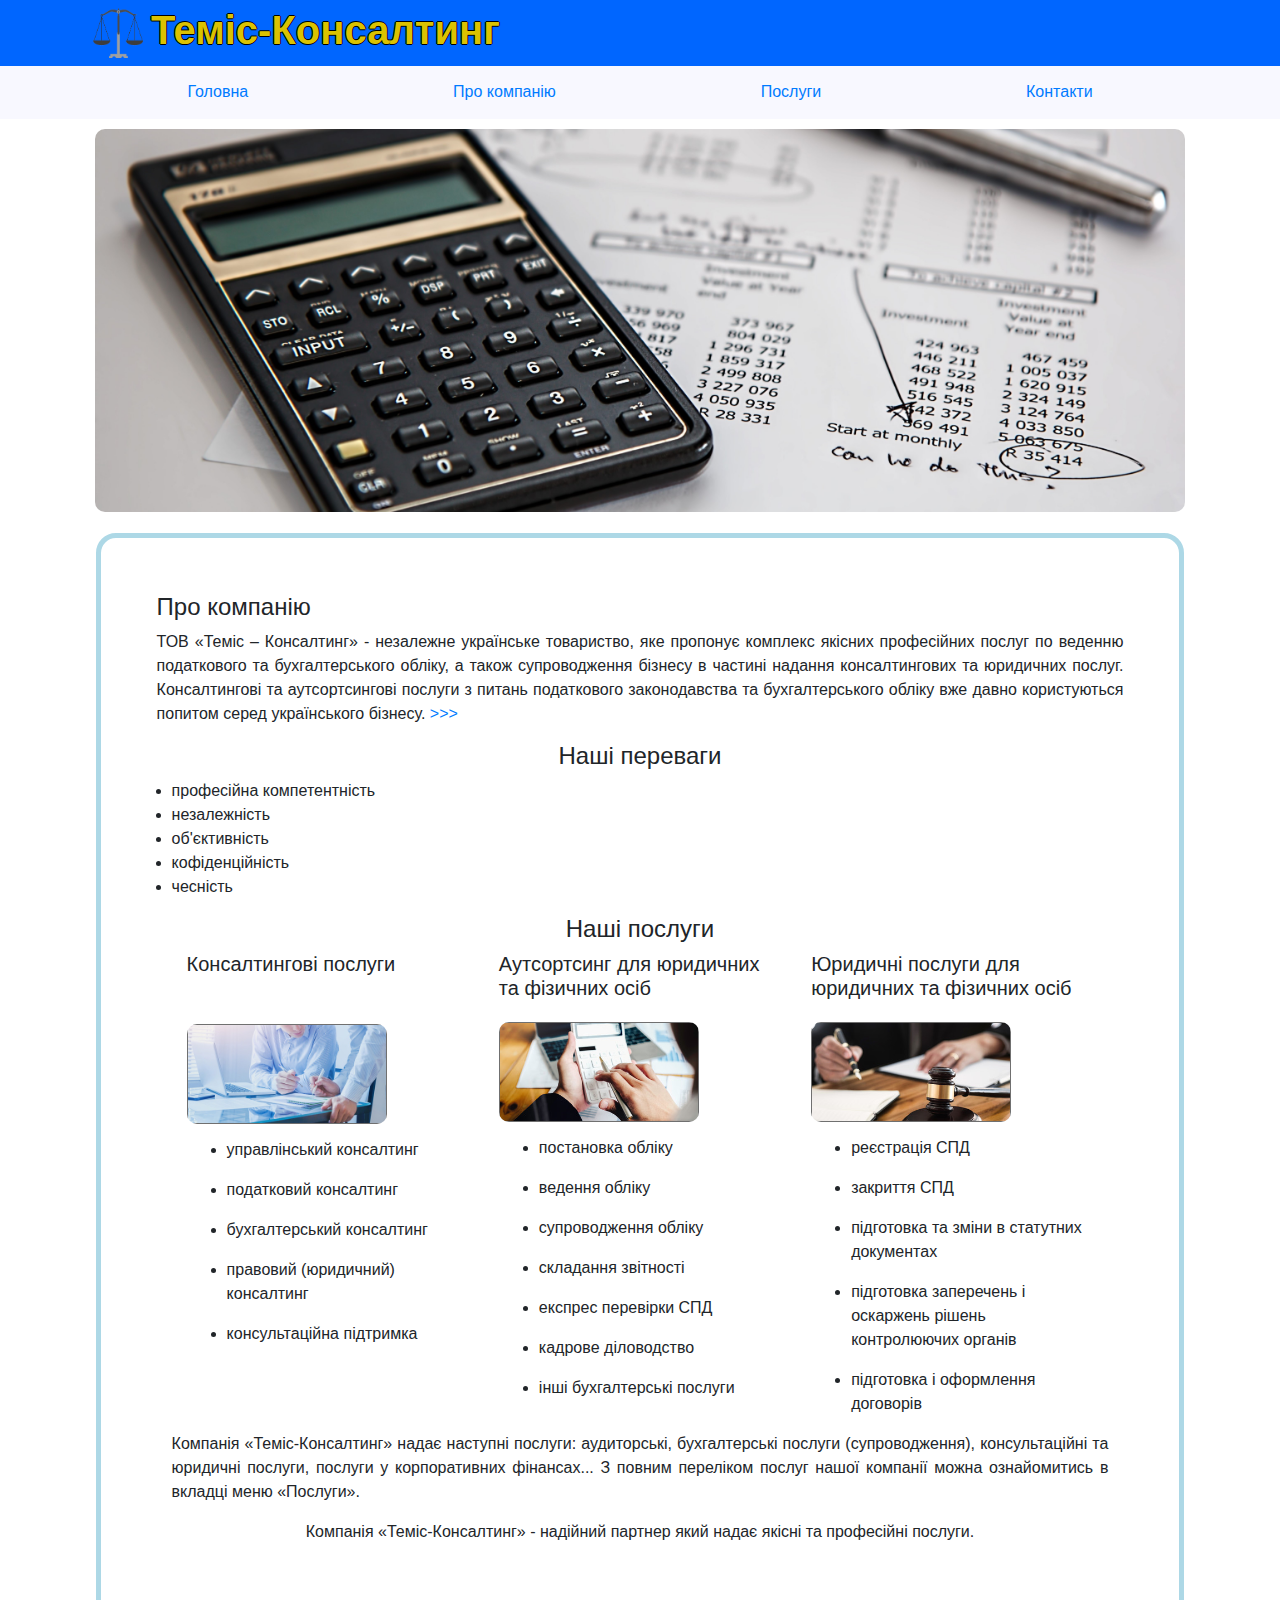
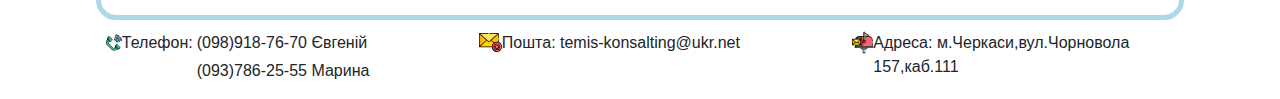
<file: index.html>
﻿<!DOCTYPE html>
<html lang="en">

<head>

    <meta charset="UTF-8">
    <meta name="viewport" content="width=device-width, initial-scale=1.0">
    <meta http-equiv="X-UA-Compatible" content="ie=edge">
    <link rel="stylesheet" href="https://stackpath.bootstrapcdn.com/bootstrap/4.3.1/css/bootstrap.min.css"
          integrity="sha384-ggOyR0iXCbMQv3Xipma34MD+dH/1fQ784/j6cY/iJTQUOhcWr7x9JvoRxT2MZw1T" crossorigin="anonymous">
    <link rel="stylesheet" href="temis.css">
    <title>Консалтингові,бухгалтерські,юридичні,податкові послуги в Черкасах</title>

</head>

<body>


    <header>

        <div class="container-fluid name-of-site">

            <div class="container">

                <h1 class="name-of-site"><img class="logo-image m-2" src="images/logo.png" alt="Лого компанії" />Теміс-Консалтинг</h1>

            </div>

        </div>

        <div class="container-fluid navigation-of-site">

            <div class="container">

                <ul class="nav nav-pills nav-fill">

                    <li class="nav-item"><a class="nav-link" href="index.html">Головна</a></li>
                    <li class="nav-item"><a class="nav-link" href="temis-about.html">Про компанію</a></li>
                    <li class="nav-item"><a class="nav-link" href="temis-service.html">Послуги</a></li>
                    <li class="nav-item"><a class="nav-link" href="temis-contact.html">Контакти</a></li>

                </ul>

            </div>

        </div>

    </header>


    <main class="container">

        <img class="img-fluid main-image" src="images/main-img.jpg" alt="Робота над завданням">

        <div class="main-information row d-flex justify-content-around">

            <div class="row about-company">

                <div class="col-lg-12 ">

                    <h4>Про компанію</h4>

                    <p>
                        ТОВ «Теміс – Консалтинг» - незалежне українське товариство, яке пропонує комплекс якісних
                        професійних послуг по веденню
                        податкового та бухгалтерського обліку, а також супроводження бізнесу в частині надання
                        консалтингових та юридичних
                        послуг.
                        Консалтингові та аутсортсингові послуги з питань податкового законодавства та бухгалтерського
                        обліку вже давно
                        користуються попитом серед українського бізнесу.
                        <a class="more-information" href="temis-about.html">>>></a>

                    </p>

                </div>

            </div>

            <h4>Наші переваги</h4>
            
            <div class="service col-lg-12 row d-flex justify-content-start">
            
                <div id="col-lg-12">
            
                    <ul class="list-of-advantage">
            
                        <li>професійна компетентність</li>
                        <li>незалежність</li>
                        <li>об'єктивність</li>
                        <li>кофіденційність</li>
                        <li>чесність</li>
            
                    </ul>
            
                </div>
            
            </div>

            <h4>Наші послуги</h4>

            <div class="service col-lg-12 row d-flex justify-content-around">

                <div class="col-lg-4">

                    <h5 class="text">Консалтингові послуги</h5>

                    <img class="img-for-service" src="images/service-2.png" alt="Консалтигові послуги">

                    <ul>

                        <li><p>управлінський консалтинг</p></li>
                        <li><p>податковий консалтинг</p></li>
                        <li><p>бухгалтерський консалтинг</p></li>
                        <li><p>правовий (юридичний) консалтинг</p></li>
                        <li><p>консультаційна підтримка</p></li>

                    </ul>

                </div>

                <div class="col-lg-4">

                    <h5>Аутсортсинг для юридичних та фізичних осіб</h5>

                    <img class="img-for-service" src="images/service-3.png" alt="Аутсорсингові послуги">

                    <ul>

                        <li><p>постановка обліку</p></li>
                        <li><p>ведення обліку</p></li>
                        <li><p>супроводження обліку</p></li>
                        <li><p>складання звітності</p></li>
                        <li><p>експрес перевірки СПД</p></li>
                        <li><p>кадровe діловодство</p></li>
                        <li><p>інші бухгалтерські послуги</p></li>

                    </ul>

                </div>

                <div class="col-lg-4">

                    <h5>Юридичні послуги для юридичних та фізичних осіб</h5>

                    <img class="img-for-service" src="images/service-1.png" alt="Юридичні послуги">

                    <ul>

                        <li><p>реєстрація СПД</p></li>
                        <li><p>закриття СПД</p></li>
                        <li><p>підготовка та зміни в статутних документах</p></li>
                        <li><p>підготовка заперечень і оскаржень рішень контролюючих органів</p></li>
                        <li><p>підготовка і оформлення договорів</p></li>

                    </ul>

                </div>

                <div class="information-about-company">

                    <p>
                        Компанія «Теміс-Консалтинг» надає наступні послуги: аудиторські, бухгалтерські послуги
                        (супроводження),
                        консультаційні
                        та юридичні послуги, послуги у корпоративних фінансах... З повним переліком послуг нашої
                        компанії
                        можна
                        ознайомитись
                        в вкладці меню «Послуги».
                    </p>

                </div>

                <p>
                    Компанія «Теміс-Консалтинг» - надійний партнер який надає якісні та професійні послуги.
                </p>

            </div>

        </div>

    </main>

    <footer class="container footer-inf">

        <div class="footer-inf row d-flex justify-content-around">

            <div class="col-lg-4 d-flex justify-content-start">

                <svg enable-background="new 0 0 512 512" height="23" viewBox="0 0 512 512" width="23"
                    xmlns="http://www.w3.org/2000/svg">
                    <g>
                        <g>
                            <path
                                d="m302.673 399.492c-.155-.155-.3-.316-.45-.474l-26.056 26.056c-16.959 16.959-44.553 16.959-61.513 0l-126.19-126.19c-16.959-16.959-16.959-44.553 0-61.513l26.046-26.046c-.035-.035-.072-.067-.107-.101l-61.287-61.287c-.67-.67-1.291-1.371-1.871-2.094l-.035.035c-51.902 51.903-56.255 140.708-4.351 192.612l126.19 126.19c51.904 51.904 140.709 47.551 192.613-4.353-.584-.487-1.154-1-1.702-1.548z"
                                fill="#43cb8e" />
                            <g fill="#00ba66">
                                <path
                                    d="m296.71 445.617 26.044-26.044-20.081-20.081c-.155-.155-.3-.316-.45-.474l-26.056 26.056c-16.96 16.96-44.553 16.96-61.513 0l21.262 21.262c16.563 16.563 43.834 16.24 60.794-.719z" />
                                <path
                                    d="m77.548 174.368-24.431-24.431c-.67-.67-1.291-1.371-1.871-2.094l-.035.035c-51.903 51.903-56.256 140.708-4.352 192.612l24.212 24.212c-50.665-50.665-45.354-138.421 6.477-190.334z" />
                                <path
                                    d="m55.066 117.05c-.9-.9-1.638-1.902-2.244-2.961l-1.45 1.45c-10.072 10.072-10.181 26.445-.242 36.385l61.287 61.287c9.939 9.939 26.312 9.831 36.385-.242l1.45-1.45c-1.059-.606-2.06-1.344-2.961-2.244z" />
                            </g>
                            <g>
                                <path
                                    d="m78.161 142.327 1.091-1.091-24.186-24.186c-.9-.9-1.638-1.902-2.244-2.961l-1.45 1.45c-10.072 10.072-10.181 26.445-.242 36.385l26.366 26.366c-9.706-9.708-9.407-25.891.665-35.963z"
                                    fill="#00a855" />
                            </g>
                            <path
                                d="m370.536 230.261c-8.687-45.981-44.708-82.018-90.709-90.709-9.454-1.784-18.563 4.431-20.351 13.885-1.785 9.455 4.431 18.566 13.885 20.352 31.953 6.034 56.927 31.101 62.939 62.939 1.786 9.454 10.897 15.67 20.352 13.885 9.455-1.789 15.668-10.899 13.884-20.352z"
                                fill="#60b8fe" />
                            <g>
                                <path
                                    d="m422.65 227.422c-9.45 1.803-18.572-4.397-20.375-13.848-10.208-53.521-52.25-95.555-105.762-105.76-9.45-1.803-15.649-10.926-13.848-20.376 1.803-9.452 10.926-15.649 20.376-13.848 67.442 12.866 120.546 65.764 133.456 133.458 1.804 9.451-4.399 18.575-13.847 20.374z"
                                    fill="#60b8fe" />
                            </g>
                            <g>
                                <path
                                    d="m488.599 204.244c-9.449 1.812-18.577-4.381-20.388-13.829-14.378-75.003-73.259-134.107-148.537-148.537-9.448-1.811-15.641-10.939-13.829-20.388 1.808-9.451 10.939-15.639 20.388-13.829 88.992 17.056 159.075 86.87 176.195 176.195 1.812 9.446-4.38 18.577-13.829 20.388z"
                                    fill="#60b8fe" />
                            </g>
                            <path
                                d="m268.523 153.789c-3.199-.604-6.351-.273-9.201.77-1.111 9.043 4.96 17.514 14.038 19.229 31.954 6.034 56.927 31.101 62.94 62.939 1.786 9.454 10.896 15.67 20.352 13.884.956-.181 1.869-.455 2.754-.778.211-1.734.167-3.528-.174-5.336-8.687-45.98-44.709-82.017-90.709-90.708z"
                                fill="#23a8fe" />
                            <path
                                d="m291.737 87.826c-3.209-.612-6.372-.283-9.232.764-1.109 9.028 4.943 17.494 14.008 19.224 53.512 10.205 95.554 52.239 105.762 105.76 1.802 9.451 10.924 15.651 20.375 13.848.945-.18 1.848-.452 2.723-.772.212-1.744.167-3.548-.179-5.366-12.911-67.694-66.015-120.592-133.457-133.458z"
                                fill="#23a8fe" />
                            <path
                                d="m314.928 21.898c-3.214-.616-6.382-.288-9.247.76-1.11 9.021 4.934 17.483 13.992 19.22 75.278 14.43 134.16 73.534 148.537 148.537 1.811 9.448 10.939 15.641 20.388 13.829.939-.18 1.836-.451 2.706-.769.212-1.749.167-3.559-.182-5.382-17.119-89.326-87.201-159.139-176.194-176.195z"
                                fill="#23a8fe" />
                            <path
                                d="m83.471 68.381-28.661 28.661c-5.573 5.573-5.573 14.691 0 20.264l92.225 92.225c5.573 5.573 14.691 5.573 20.264 0l28.661-28.661c5.573-5.573 5.572-14.691 0-20.264l-92.225-92.225c-5.572-5.573-14.691-5.573-20.264 0z"
                                fill="#43cb8e" />
                            <path
                                d="m81.619 124.162 28.973-28.973c4.85-4.85 12.273-5.593 17.755-2.197l-24.612-24.612c-5.573-5.572-14.691-5.572-20.264 0l-28.661 28.662c-5.572 5.573-5.572 14.691 0 20.264l24.612 24.612c-3.396-5.483-2.653-12.906 2.197-17.756z"
                                fill="#00ba66" />
                            <path
                                d="m304.622 366.605c-.9-.9-1.638-1.902-2.244-2.961l-1.45 1.45c-10.072 10.072-10.181 26.445-.242 36.385l61.287 61.287c9.939 9.939 26.312 9.831 36.385-.242l1.45-1.45c-1.059-.606-2.06-1.344-2.961-2.244z"
                                fill="#00ba66" />
                            <g>
                                <path
                                    d="m327.717 391.883 1.091-1.091-24.186-24.186c-.9-.9-1.638-1.902-2.244-2.961l-1.45 1.45c-10.072 10.072-10.181 26.445-.242 36.385l26.366 26.366c-9.707-9.708-9.408-25.891.665-35.963z"
                                    fill="#00a855" />
                            </g>
                            <path
                                d="m333.027 317.936-28.661 28.661c-5.573 5.573-5.573 14.691 0 20.264l92.225 92.225c5.573 5.573 14.691 5.573 20.264 0l28.661-28.661c5.573-5.573 5.572-14.691 0-20.264l-92.225-92.225c-5.573-5.572-14.692-5.572-20.264 0z"
                                fill="#43cb8e" />
                            <path
                                d="m331.175 373.718 28.973-28.973c4.85-4.85 12.273-5.593 17.755-2.197l-24.612-24.612c-5.572-5.572-14.691-5.572-20.264 0l-28.661 28.661c-5.573 5.573-5.573 14.691 0 20.264l24.612 24.612c-3.396-5.482-2.653-12.905 2.197-17.755z"
                                fill="#00ba66" />
                        </g>
                        <g>
                            <path
                                d="m167.862 472.053c25.82 25.819 60.585 39.948 98.146 39.947.851 0 1.709-.008 2.563-.022 36.08-.615 69.937-14.085 96.023-38.055 4.837 2.577 10.184 3.869 15.532 3.869 7.54 0 15.075-2.568 21.183-7.688 7.654 1.975 15.479-.23 20.894-5.644l28.662-28.661c8.489-8.489 8.489-22.31 0-30.799l-92.226-92.225c-8.482-8.48-22.31-8.49-30.8 0l-28.661 28.661c-5.654 5.654-7.52 13.665-5.645 20.897-9.095 10.851-10.115 26.217-3.05 38.077l-19.505 19.503c-6.795 6.795-15.846 10.538-25.488 10.538s-18.693-3.743-25.488-10.538l-126.189-126.191c-14.055-14.054-14.055-36.923 0-50.978l19.421-19.42c12.016 7.418 27.591 6.385 38.52-2.777 7.654 1.975 15.479-.23 20.894-5.644l2.04-2.04c2.909-2.909 2.909-7.626 0-10.535-2.91-2.909-7.626-2.909-10.536 0l-2.04 2.04c-2.718 2.72-7.089 2.639-9.728 0l-92.225-92.225c-2.647-2.647-2.715-7.014 0-9.729l28.661-28.661c2.681-2.681 7.047-2.683 9.728 0l92.225 92.226c2.683 2.682 2.682 7.046.001 9.728l-2.04 2.039c-2.91 2.908-2.91 7.625-.001 10.535 2.909 2.909 7.626 2.911 10.535.001l2.041-2.04c8.49-8.492 8.49-22.308 0-30.799l-92.225-92.226c-8.491-8.491-22.306-8.493-30.8 0l-28.661 28.663c-5.406 5.406-7.621 13.228-5.643 20.895-8.633 10.298-9.989 24.661-4.066 36.237-24.04 26.102-37.55 60.007-38.167 96.143-.658 38.539 13.521 74.304 39.925 100.708zm141.852-120.083 28.661-28.661c2.662-2.662 7.057-2.671 9.728 0l92.226 92.225c2.683 2.682 2.683 7.046 0 9.729l-28.662 28.661c-2.71 2.71-7.081 2.649-9.728 0l-92.225-92.225c-2.66-2.66-2.701-7.028 0-9.729zm-7.151 23.648 85.458 85.458c-6.746 3.264-15.108 2.119-20.698-3.472l-61.287-61.287c-5.592-5.591-6.737-13.952-3.473-20.699zm-249.556-249.555 85.458 85.458c-6.738 3.26-15.085 2.121-20.676-3.451-.019-.019-.039-.038-.059-.057l-61.25-61.252c-5.592-5.591-6.737-13.952-3.473-20.698zm-3.616 34.681 52.676 52.676-18.79 18.79c-19.863 19.864-19.863 52.184 0 72.048l126.191 126.19c9.61 9.61 22.402 14.902 36.024 14.902s26.414-5.292 36.023-14.902l18.791-18.79 52.673 52.674c-49.881 44.277-128.159 43.609-174.581-2.813l-126.19-126.19c-46.434-46.434-47.092-124.739-2.817-174.585z" />
                            <path
                                d="m272.059 181.214c28.678 5.416 51.586 28.323 57.001 57.002 2.546 13.476 15.578 22.366 29.056 19.822 13.47-2.548 22.362-15.58 19.821-29.052 0 0 0-.001-.001-.002-9.262-49.031-47.613-87.382-96.647-96.646-13.483-2.541-26.505 6.35-29.053 19.822-2.544 13.475 6.348 26.508 19.823 29.054zm-5.182-26.287c1.023-5.408 6.257-8.968 11.648-7.949 42.648 8.058 76.715 42.124 84.772 84.769 1.019 5.403-2.547 10.629-7.947 11.651-5.398 1.018-10.629-2.545-11.648-7.947-6.592-34.901-33.921-62.276-68.877-68.877-5.403-1.021-8.968-6.247-7.948-11.647z" />
                            <path
                                d="m295.199 115.237c50.152 9.565 90.275 49.687 99.84 99.838 1.244 6.525 4.956 12.176 10.449 15.91 18.185 12.362 42.569-3.409 38.408-25.228-13.459-70.565-68.712-125.899-139.379-139.38-13.464-2.568-26.519 6.3-29.089 19.77-2.567 13.47 6.302 26.519 19.771 29.09zm-5.135-26.299c1.031-5.4 6.262-8.955 11.663-7.926 65.066 12.413 115.127 62.474 127.535 127.536 1.031 5.41-2.51 10.63-7.925 11.661-2.043 1.021-10.233-.421-11.663-7.926-10.786-56.554-55.136-100.898-111.683-111.682-5.4-1.03-8.956-6.262-7.927-11.663z" />
                            <path
                                d="m462.188 80.7c-2.603-3.184-7.295-3.658-10.483-1.054-3.185 2.603-3.658 7.297-1.054 10.483 22.467 27.492 37.869 60.424 44.541 95.236 1.035 5.397-2.491 10.628-7.916 11.668-5.42 1.038-10.632-2.509-11.669-7.915-14.944-77.963-76.045-139.42-154.451-154.45-5.412-1.037-8.953-6.254-7.915-11.672 1.038-5.423 6.27-8.949 11.669-7.913 38.087 7.3 73.536 24.85 102.513 50.754 3.066 2.743 7.776 2.478 10.518-.589s2.478-7.777-.59-10.518c-30.987-27.703-68.898-46.473-109.636-54.28-13.495-2.585-26.521 6.233-29.106 19.742-2.587 13.5 6.241 26.519 19.743 29.107 71.586 13.723 128.902 71.038 142.623 142.624 2.59 13.505 15.615 22.329 29.107 19.742 13.499-2.587 22.331-15.606 19.743-29.106-7.136-37.234-23.608-72.456-47.637-101.859z" />
                        </g>
                    </g>
                </svg>

                <p class="mr-1">Телефон: </p>

                <div class="row">
                    <p class="col-lg-12 mb-1"> (098)918-76-70 Євгеній</p>
                    <p class="col-lg-12"> (093)786-25-55 Марина</p>
                </div>

            </div>

            <div class="col-lg-4 d-flex justify-content-start">

                <svg enable-background="new 0 0 512.003 512.003" height="23" viewBox="0 0 512.003 512.003" width="23"
                    xmlns="http://www.w3.org/2000/svg">
                    <g>
                        <g>
                            <path
                                d="m402.34 254.252c10.587 0 20.796 1.615 30.397 4.609v-190.282c0-8.219-6.724-14.943-14.943-14.943h-395.561c-8.219 0-14.943 6.724-14.943 14.943v268.962c0 8.219 6.724 14.943 14.943 14.943h278.23c1.958-54.582 46.816-98.232 101.877-98.232z"
                                fill="#ffc20c" />
                            <path
                                d="m68.673 337.541v-268.962c0-8.219 6.724-14.943 14.943-14.943h-61.383c-8.219 0-14.943 6.724-14.943 14.943v268.962c0 8.219 6.724 14.943 14.943 14.943h61.383c-8.219 0-14.943-6.724-14.943-14.943z"
                                fill="#ffa90f" />
                            <path
                                d="m345.055 271.86-78.466-71.368-21.361 19.09c-14.36 12.833-36.07 12.833-50.43 0l-21.361-19.09-161.995 147.341c2.726 2.856 6.555 4.651 10.791 4.651h278.23c1.203-33.528 18.59-62.93 44.592-80.624z"
                                fill="#ffd301" />
                            <path
                                d="m83.616 352.484c-8.219 0-14.943-6.724-14.943-14.943v-41.762l-57.231 52.054c2.719 2.849 6.522 4.624 10.715 4.647.026 0 .05.004.076.004z"
                                fill="#ffc20c" />
                            <path
                                d="m417.793 53.635h-395.561c-4.236 0-8.065 1.795-10.791 4.651l183.357 163.864c14.36 12.833 36.07 12.833 50.43 0l183.356-163.864c-2.726-2.856-6.555-4.651-10.791-4.651z"
                                fill="#fee55a" />
                            <path
                                d="m68.673 68.579c0-8.219 6.724-14.943 14.943-14.943h-61.384c-4.236 0-8.065 1.795-10.791 4.651l57.231 51.147v-40.855z"
                                fill="#ffd301" />
                            <circle cx="398.619" cy="352.484" fill="#ff656f" r="105.672" />
                            <path
                                d="m336.281 352.484c0-50.935 36.038-93.448 84.005-103.445-6.994-1.458-14.24-2.227-21.667-2.227-58.361 0-105.672 47.311-105.672 105.672s47.311 105.672 105.672 105.672c7.427 0 14.673-.77 21.667-2.227-47.967-9.997-84.005-52.511-84.005-103.445z"
                                fill="#ff4756" />
                        </g>
                        <g>
                            <path
                                d="m440.447 247.346v-58.496c0-4.142-3.357-7.5-7.5-7.5s-7.5 3.358-7.5 7.5v53.737c-8.54-2.067-17.451-3.17-26.617-3.17-22.247 0-43.013 6.457-60.529 17.588l-60.245-53.841 147.391-131.72v82.407c0 4.142 3.357 7.5 7.5 7.5s7.5-3.358 7.5-7.5v-85.166c0-12.375-10.068-22.443-22.443-22.443h-180.28c-4.143 0-7.5 3.358-7.5 7.5s3.357 7.5 7.5 7.5h176.629l-173.913 155.422c-11.524 10.301-28.909 10.3-40.434 0l-173.91-155.423h176.628c4.143 0 7.5-3.358 7.5-7.5s-3.357-7.5-7.5-7.5h-180.281c-12.375 0-22.443 10.068-22.443 22.444v268.962c0 12.375 10.068 22.443 22.443 22.443h263.469c3.874 58.919 53.034 105.672 112.917 105.672 62.403 0 113.173-50.769 113.173-113.172.001-47.716-29.684-88.628-71.555-105.244zm-425.447 87.542v-263.445l147.392 131.723zm11.096 10.202 147.552-131.865 16.363 14.624c17.224 15.392 43.201 15.393 60.426 0l16.363-14.624 59.148 52.86c-22.83 19.265-37.956 47.381-40.035 79.005zm372.734 105.672c-54.132 0-98.172-44.04-98.172-98.172s44.04-98.172 98.172-98.172c54.133 0 98.173 44.04 98.173 98.172s-44.04 98.172-98.173 98.172z" />
                            <path
                                d="m398.83 281.408c-39.25 0-71.182 31.932-71.182 71.182s31.932 71.182 71.182 71.182c23.617 0 45.647-11.679 58.929-31.242 2.326-3.427 1.435-8.091-1.992-10.418-3.427-2.326-8.092-1.434-10.418 1.992-10.486 15.446-27.877 24.668-46.519 24.668-30.979 0-56.182-25.203-56.182-56.182s25.203-56.182 56.182-56.182 56.182 25.203 56.182 56.182c0 3.573-2.906 6.479-6.479 6.479s-6.479-2.906-6.479-6.479c0-23.833-19.391-43.224-43.225-43.224s-43.224 19.39-43.224 43.224 19.39 43.224 43.224 43.224c17.178 0 32.045-10.074 39.01-24.622 14.399 8.31 32.171-2.287 32.171-18.601.002-39.251-31.93-71.183-71.18-71.183zm0 99.405c-15.563 0-28.224-12.661-28.224-28.224s12.661-28.224 28.224-28.224 28.225 12.661 28.225 28.224-12.661 28.224-28.225 28.224z" />
                        </g>
                    </g>
                </svg>
                <p>Пошта: temis-konsalting@ukr.net</p>

            </div>

            <div class="col-lg-4  d-flex justify-content-start">

                <svg enable-background="new 0 0 512.002 512.002" height="23" viewBox="0 0 512.002 512.002" width="23"
                    xmlns="http://www.w3.org/2000/svg">
                    <g>
                        <g>
                            <path
                                d="m161.729 115.207c-37.01 0-67.922 26.042-75.452 60.798l-1.768 142.347v28.826h156.44v-154.75c0-42.649-36.573-77.221-79.22-77.221z"
                                fill="#695d67" />
                            <path
                                d="m130.767 176.004c5.962-27.521 26.592-49.563 53.295-57.554-7.128-2.101-14.629-3.244-22.333-3.244-37.01 0-67.922 26.042-75.452 60.798l-1.768 142.347v28.826h44.491v-28.826z"
                                fill="#544e55" />
                            <path
                                d="m407.971 115.207h-246.242c42.647 0 77.22 34.572 77.22 77.219v154.75h246.242v-154.75c0-42.647-34.573-77.219-77.22-77.219z"
                                fill="#ff656f" />
                            <path
                                d="m203.51 115.207h-41.781c42.647 0 77.22 34.572 77.22 77.219v154.75h41.781v-154.75c0-42.647-34.573-77.219-77.22-77.219z"
                                fill="#ff4756" />
                            <path
                                d="m263.86 405.262v91.774c0 4.065 3.295 7.36 7.36 7.36h32.12c4.065 0 7.36-3.295 7.36-7.36v-91.774z"
                                fill="#dfebfa" />
                            <path
                                d="m290.693 497.036v-91.774h-26.833v91.774c0 4.065 3.295 7.36 7.36 7.36h26.833c-4.065 0-7.36-3.295-7.36-7.36z"
                                fill="#b1dbfc" />
                            <g>
                                <path
                                    d="m200.202 176.005h-185.766c-3.86 0-7.018 3.158-7.018 7.018v126.312c0 3.86 3.158 7.018 7.018 7.018h185.766c3.86 0 7.018-3.158 7.018-7.018v-126.313c0-3.86-3.158-7.017-7.018-7.017z"
                                    fill="#ffc20c" />
                                <path
                                    d="m41.277 309.334v-126.312c0-3.86 3.158-7.018 7.017-7.018h-33.858c-3.86 0-7.017 3.158-7.017 7.018v126.312c0 3.86 3.158 7.018 7.017 7.018h33.858c-3.859 0-7.017-3.158-7.017-7.018z"
                                    fill="#ffa90f" />
                                <path
                                    d="m119.161 253.937c-6.744 6.027-16.939 6.027-23.683 0l-10.032-8.965-76.077 69.195c1.28 1.341 3.079 2.184 5.068 2.184h185.766c1.989 0 3.788-.843 5.068-2.184l-76.077-69.195z"
                                    fill="#ffd301" />
                                <path
                                    d="m41.277 309.334v-24.189l-31.908 29.022c1.28 1.341 3.078 2.184 5.068 2.184h33.858c-3.86.001-7.018-3.157-7.018-7.017z"
                                    fill="#ffc20c" />
                                <path
                                    d="m200.202 176.005h-185.766c-1.989 0-3.788.843-5.068 2.184l86.109 76.955c6.744 6.027 16.939 6.027 23.683 0l86.109-76.955c-1.279-1.342-3.078-2.184-5.067-2.184z"
                                    fill="#fee55a" />
                                <path
                                    d="m41.277 183.022c0-3.86 3.158-7.018 7.017-7.018h-33.858c-1.989 0-3.788.843-5.068 2.184l31.909 28.516z"
                                    fill="#ffd301" />
                            </g>
                            <path
                                d="m395.386 74.648-89.09-41.494v95.733l89.09-41.494c5.416-2.523 5.416-10.223 0-12.745z"
                                fill="#ffd301" />
                            <path d="m335.964 46.971-29.667-13.817v95.733l29.667-13.818z" fill="#ffc20c" />
                            <g>
                                <path
                                    d="m293.585 210.897c4.905 0 9.54 1.148 13.659 3.182v-200.413c0-3.464-2.808-6.272-6.272-6.272h-14.774c-3.464 0-6.272 2.808-6.272 6.272v200.414c4.119-2.035 8.754-3.183 13.659-3.183z"
                                    fill="#dfebfa" />
                            </g>
                            <g>
                                <g>
                                    <path
                                        d="m295.092 13.666c0-3.398 2.703-6.157 6.076-6.262-.066-.002-.13-.01-.196-.01h-14.774c-3.464 0-6.272 2.808-6.272 6.272v200.414c4.119-2.034 8.754-3.182 13.659-3.182.506 0 1.008.02 1.508.044v-197.276z"
                                        fill="#b1dbfc" />
                                </g>
                            </g>
                            <path
                                d="m215.556 374.219v24.298c0 4.83 3.915 8.745 8.745 8.745h125.957c4.829 0 8.745-3.915 8.745-8.745v-24.298z"
                                fill="#b1dbfc" />
                            <path
                                d="m250.056 398.517v-24.298h-34.5v24.298c0 4.83 3.915 8.745 8.745 8.745h34.5c-4.83 0-8.745-3.915-8.745-8.745z"
                                fill="#8bcaff" />
                            <path
                                d="m497.293 345.177h-420.028c-3.936 0-7.127 3.191-7.127 7.127v16.788c0 3.936 3.191 7.127 7.127 7.127h420.028c3.936 0 7.127-3.191 7.127-7.127v-16.788c.001-3.936-3.19-7.127-7.127-7.127z"
                                fill="#7b6c79" />
                            <path
                                d="m117.805 369.092v-16.788c0-3.936 3.191-7.127 7.127-7.127h-47.667c-3.936 0-7.127 3.191-7.127 7.127v16.788c0 3.936 3.191 7.127 7.127 7.127h47.667c-3.937.001-7.127-3.19-7.127-7.127z"
                                fill="#695d67" />
                            <circle cx="293.585" cy="236.789" fill="#ff4756" r="30.892" />
                            <circle cx="293.585" cy="236.789" fill="#ff4756" r="30.892" />
                            <path
                                d="m290.239 236.788c0-12.11 6.973-22.587 17.119-27.651-4.147-2.07-8.822-3.241-13.773-3.241-17.061 0-30.892 13.831-30.892 30.891 0 17.061 13.831 30.892 30.892 30.892 4.95 0 9.625-1.171 13.773-3.241-10.147-5.063-17.119-15.539-17.119-27.65z"
                                fill="#fc2d39" />
                        </g>
                        <g>
                            <path
                                d="m497.375 337.783h-4.604v-73.366c0-4.142-3.357-7.5-7.5-7.5s-7.5 3.358-7.5 7.5v73.366h-231.241v-145.25c0-28.881-14.536-54.419-36.666-69.72h62.643v82.069c-10.375 6.88-17.232 18.658-17.232 32.013 0 21.169 17.223 38.392 38.392 38.392s38.392-17.222 38.392-38.392c0-13.354-6.858-25.133-17.232-32.013v-71.595l22.488-10.474h70.739c38.443 0 69.719 31.276 69.719 69.719v36.885c0 4.142 3.357 7.5 7.5 7.5s7.5-3.358 7.5-7.5v-36.885c0-46.714-38.005-84.719-84.72-84.719h-38.533l29.157-13.58c11.144-5.191 11.132-21.029 0-26.213l-83.851-39.054v-15.194c-.001-7.594-6.18-13.772-13.773-13.772h-14.773c-7.594 0-13.772 6.178-13.772 13.772v94.041h-110.697c-37.673 0-70.665 24.878-81.257 60.797h-66.036c-8.047 0-14.518 6.609-14.518 14.518v126.312c0 7.957 6.517 14.518 14.518 14.518h62.572v13.839c-7.946.139-14.37 6.635-14.37 14.614v16.789c0 8.065 6.562 14.627 14.627 14.627h130.791v14.798c0 8.958 7.287 16.245 16.244 16.245h32.06v82.274c0 8.193 6.666 14.859 14.859 14.859h32.12c8.193 0 14.859-6.666 14.859-14.859v-24.505c0-4.142-3.357-7.5-7.5-7.5s-7.5 3.358-7.5 7.5v24.364h-31.839v-82.134h31.839v22.77c0 4.142 3.357 7.5 7.5 7.5s7.5-3.358 7.5-7.5v-22.77h32.059c8.958 0 16.245-7.287 16.245-16.245v-14.798h130.791c8.065 0 14.627-6.562 14.627-14.627v-16.789c0-8.065-6.562-14.627-14.627-14.627zm-182.55-292.27 76.463 35.613-76.463 35.613zm-27.318-30.513h12.318v184.003c-3.988-.646-8.07-.688-12.318 0zm6.159 198.503c12.898 0 23.392 10.494 23.392 23.392s-10.493 23.392-23.392 23.392-23.392-10.494-23.392-23.392 10.494-23.392 23.392-23.392zm-131.855-90.69c38.443 0 69.72 31.276 69.72 69.72v145.25h-139.441v-13.826h108.193c7.982 0 14.518-6.542 14.518-14.518v-126.311c0-7.946-6.506-14.518-14.518-14.518h-103.95c9.909-27.016 36.09-45.797 65.478-45.797zm37.99 176.441-59.271-52.969 59.271-52.97zm-113.534-115.644h.031 101.85l-73.904 66.047c-3.901 3.487-9.786 3.487-13.688 0-11.397-10.186-62.875-56.191-73.903-66.047zm-71.267 9.703 59.272 52.971-59.272 52.971zm11.654 115.645 58.873-52.614 5.033 4.498c9.601 8.578 24.078 8.579 33.68 0l5.033-4.498 58.874 52.614zm324.93 89.666c0 .687-.559 1.245-1.245 1.245h-125.957c-.686 0-1.244-.558-1.244-1.245v-14.798h128.446zm145.418-29.798c-21.588 0-393.942 0-419.282 0v-16.042h419.282z" />
                        </g>
                    </g>
                </svg>
                <p>Адреса: м.Черкаси,вул.Чорновола 157,каб.111 <p>

            </div>

        </div>

    </footer>

</body>

</html>
</file>
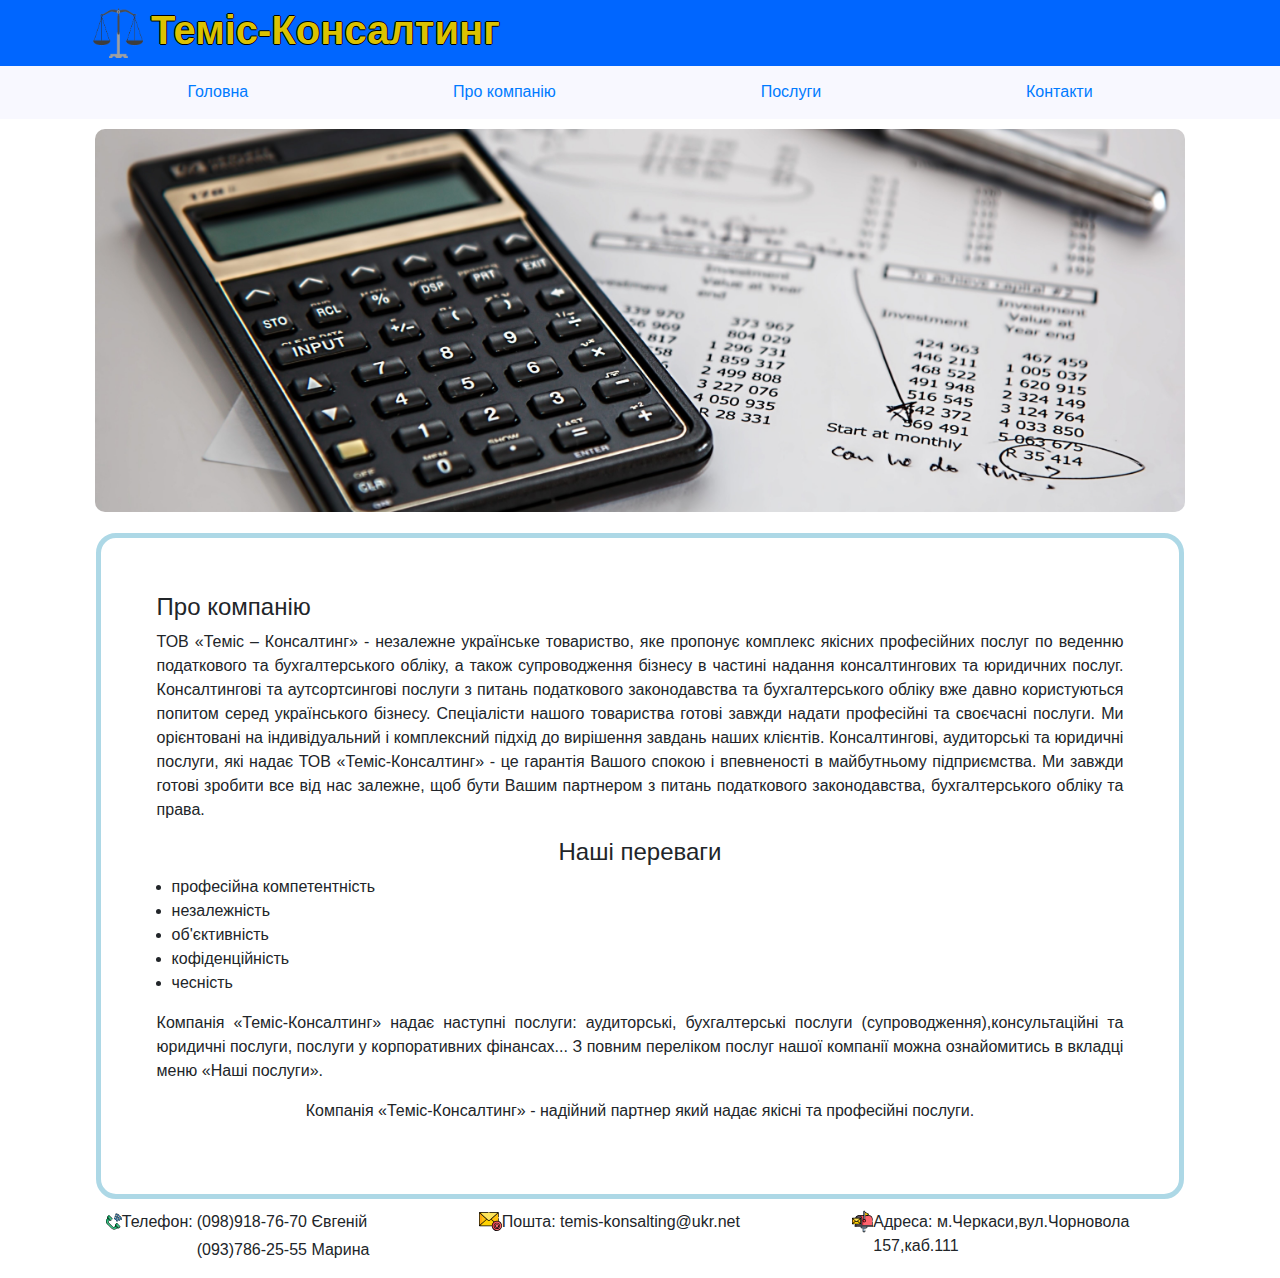
<file: temis-about.html>
﻿<!DOCTYPE html>
<html lang="en">

<head>

    <meta charset="UTF-8">
    <meta name="viewport" content="width=device-width, initial-scale=1.0">
    <meta http-equiv="X-UA-Compatible" content="ie=edge">
    <link rel="stylesheet" href="https://stackpath.bootstrapcdn.com/bootstrap/4.3.1/css/bootstrap.min.css"
          integrity="sha384-ggOyR0iXCbMQv3Xipma34MD+dH/1fQ784/j6cY/iJTQUOhcWr7x9JvoRxT2MZw1T" crossorigin="anonymous">
    <link rel="stylesheet" href="temis.css">
    <title>Про компанію temis-konsalting</title>

</head>

<body>


    <header>

        <div class="container-fluid name-of-site">

            <div class="container">

                <h1 class="name-of-site"><img class="logo-image m-2" src="images/logo.png" alt="Лого компанії" />Теміс-Консалтинг</h1>

            </div>

        </div>

        <div class="container-fluid navigation-of-site">

            <div class="container">

                <ul class="nav nav-pills nav-fill">

                    <li class="nav-item"><a class="nav-link" href="index.html">Головна</a></li>
                    <li class="nav-item"><a class="nav-link" href="temis-about.html">Про компанію</a></li>
                    <li class="nav-item"><a class="nav-link" href="temis-service.html">Послуги</a></li>
                    <li class="nav-item"><a class="nav-link" href="temis-contact.html">Контакти</a></li>

                </ul>

            </div>

        </div>

    </header>


    <main class="container">

        <img class="img-fluid main-image" src="images/main-img.jpg" alt="Робота над завданням">

        <div class="main-information row d-flex justify-content-around">

            <div class="row about-company">

                <div class="col-lg-12">

                    <h4>Про компанію</h4>

                    <p>
                        ТОВ «Теміс – Консалтинг» - незалежне українське товариство, яке пропонує комплекс якісних
                        професійних послуг по веденню
                        податкового та бухгалтерського обліку, а також супроводження бізнесу в частині надання
                        консалтингових та юридичних
                        послуг.
                        Консалтингові та аутсортсингові послуги з питань податкового законодавства та бухгалтерського
                        обліку вже давно
                        користуються попитом серед українського бізнесу. Спеціалісти нашого товариства готові завжди
                        надати професійні та
                        своєчасні послуги. Ми орієнтовані на індивідуальний і комплексний підхід до вирішення завдань
                        наших клієнтів.
                        Консалтингові, аудиторські та юридичні послуги, які надає ТОВ «Теміс-Консалтинг» - це гарантія
                        Вашого спокою і
                        впевненості в майбутньому підприємства. Ми завжди готові зробити все від нас залежне, щоб бути
                        Вашим партнером з питань
                        податкового законодавства, бухгалтерського обліку та права.
                    </p>

                </div>

            </div>

            <h4 class="advantages">Наші переваги</h4>

            <div class="service col-lg-12 row d-flex justify-content-start">

                <div id="service col-lg-12 row d-flex justify-content-start">

                    <ul class="list-of-advantage">

                        <li>професійна компетентність</li>
                        <li>незалежність</li>
                        <li>об'єктивність</li>
                        <li>кофіденційність</li>
                        <li>чесність</li>

                    </ul>

                </div>

            </div>

            <div class="information-about-company">

                <p>
                    Компанія «Теміс-Консалтинг» надає наступні послуги: аудиторські, бухгалтерські послуги
                    (супроводження),консультаційні та юридичні послуги, послуги у корпоративних фінансах... З повним
                    переліком послуг нашої компанії можна ознайомитись в вкладці меню «Наші послуги».
                </p>

            </div>

            <p>
                Компанія «Теміс-Консалтинг» - надійний партнер який надає якісні та професійні послуги.
            </p>

        </div>

    </main>

    <footer class="container footer-inf">

        <div class="footer-inf row d-flex justify-content-around">

            <div class="col-lg-4 d-flex justify-content-start">

                <svg enable-background="new 0 0 512 512" height="23" viewBox="0 0 512 512" width="23"
                     xmlns="http://www.w3.org/2000/svg">
                    <g>
                        <g>
                            <path d="m302.673 399.492c-.155-.155-.3-.316-.45-.474l-26.056 26.056c-16.959 16.959-44.553 16.959-61.513 0l-126.19-126.19c-16.959-16.959-16.959-44.553 0-61.513l26.046-26.046c-.035-.035-.072-.067-.107-.101l-61.287-61.287c-.67-.67-1.291-1.371-1.871-2.094l-.035.035c-51.902 51.903-56.255 140.708-4.351 192.612l126.19 126.19c51.904 51.904 140.709 47.551 192.613-4.353-.584-.487-1.154-1-1.702-1.548z"
                                  fill="#43cb8e" />
                            <g fill="#00ba66">
                                <path d="m296.71 445.617 26.044-26.044-20.081-20.081c-.155-.155-.3-.316-.45-.474l-26.056 26.056c-16.96 16.96-44.553 16.96-61.513 0l21.262 21.262c16.563 16.563 43.834 16.24 60.794-.719z" />
                                <path d="m77.548 174.368-24.431-24.431c-.67-.67-1.291-1.371-1.871-2.094l-.035.035c-51.903 51.903-56.256 140.708-4.352 192.612l24.212 24.212c-50.665-50.665-45.354-138.421 6.477-190.334z" />
                                <path d="m55.066 117.05c-.9-.9-1.638-1.902-2.244-2.961l-1.45 1.45c-10.072 10.072-10.181 26.445-.242 36.385l61.287 61.287c9.939 9.939 26.312 9.831 36.385-.242l1.45-1.45c-1.059-.606-2.06-1.344-2.961-2.244z" />
                            </g>
                            <g>
                                <path d="m78.161 142.327 1.091-1.091-24.186-24.186c-.9-.9-1.638-1.902-2.244-2.961l-1.45 1.45c-10.072 10.072-10.181 26.445-.242 36.385l26.366 26.366c-9.706-9.708-9.407-25.891.665-35.963z"
                                      fill="#00a855" />
                            </g>
                            <path d="m370.536 230.261c-8.687-45.981-44.708-82.018-90.709-90.709-9.454-1.784-18.563 4.431-20.351 13.885-1.785 9.455 4.431 18.566 13.885 20.352 31.953 6.034 56.927 31.101 62.939 62.939 1.786 9.454 10.897 15.67 20.352 13.885 9.455-1.789 15.668-10.899 13.884-20.352z"
                                  fill="#60b8fe" />
                            <g>
                                <path d="m422.65 227.422c-9.45 1.803-18.572-4.397-20.375-13.848-10.208-53.521-52.25-95.555-105.762-105.76-9.45-1.803-15.649-10.926-13.848-20.376 1.803-9.452 10.926-15.649 20.376-13.848 67.442 12.866 120.546 65.764 133.456 133.458 1.804 9.451-4.399 18.575-13.847 20.374z"
                                      fill="#60b8fe" />
                            </g>
                            <g>
                                <path d="m488.599 204.244c-9.449 1.812-18.577-4.381-20.388-13.829-14.378-75.003-73.259-134.107-148.537-148.537-9.448-1.811-15.641-10.939-13.829-20.388 1.808-9.451 10.939-15.639 20.388-13.829 88.992 17.056 159.075 86.87 176.195 176.195 1.812 9.446-4.38 18.577-13.829 20.388z"
                                      fill="#60b8fe" />
                            </g>
                            <path d="m268.523 153.789c-3.199-.604-6.351-.273-9.201.77-1.111 9.043 4.96 17.514 14.038 19.229 31.954 6.034 56.927 31.101 62.94 62.939 1.786 9.454 10.896 15.67 20.352 13.884.956-.181 1.869-.455 2.754-.778.211-1.734.167-3.528-.174-5.336-8.687-45.98-44.709-82.017-90.709-90.708z"
                                  fill="#23a8fe" />
                            <path d="m291.737 87.826c-3.209-.612-6.372-.283-9.232.764-1.109 9.028 4.943 17.494 14.008 19.224 53.512 10.205 95.554 52.239 105.762 105.76 1.802 9.451 10.924 15.651 20.375 13.848.945-.18 1.848-.452 2.723-.772.212-1.744.167-3.548-.179-5.366-12.911-67.694-66.015-120.592-133.457-133.458z"
                                  fill="#23a8fe" />
                            <path d="m314.928 21.898c-3.214-.616-6.382-.288-9.247.76-1.11 9.021 4.934 17.483 13.992 19.22 75.278 14.43 134.16 73.534 148.537 148.537 1.811 9.448 10.939 15.641 20.388 13.829.939-.18 1.836-.451 2.706-.769.212-1.749.167-3.559-.182-5.382-17.119-89.326-87.201-159.139-176.194-176.195z"
                                  fill="#23a8fe" />
                            <path d="m83.471 68.381-28.661 28.661c-5.573 5.573-5.573 14.691 0 20.264l92.225 92.225c5.573 5.573 14.691 5.573 20.264 0l28.661-28.661c5.573-5.573 5.572-14.691 0-20.264l-92.225-92.225c-5.572-5.573-14.691-5.573-20.264 0z"
                                  fill="#43cb8e" />
                            <path d="m81.619 124.162 28.973-28.973c4.85-4.85 12.273-5.593 17.755-2.197l-24.612-24.612c-5.573-5.572-14.691-5.572-20.264 0l-28.661 28.662c-5.572 5.573-5.572 14.691 0 20.264l24.612 24.612c-3.396-5.483-2.653-12.906 2.197-17.756z"
                                  fill="#00ba66" />
                            <path d="m304.622 366.605c-.9-.9-1.638-1.902-2.244-2.961l-1.45 1.45c-10.072 10.072-10.181 26.445-.242 36.385l61.287 61.287c9.939 9.939 26.312 9.831 36.385-.242l1.45-1.45c-1.059-.606-2.06-1.344-2.961-2.244z"
                                  fill="#00ba66" />
                            <g>
                                <path d="m327.717 391.883 1.091-1.091-24.186-24.186c-.9-.9-1.638-1.902-2.244-2.961l-1.45 1.45c-10.072 10.072-10.181 26.445-.242 36.385l26.366 26.366c-9.707-9.708-9.408-25.891.665-35.963z"
                                      fill="#00a855" />
                            </g>
                            <path d="m333.027 317.936-28.661 28.661c-5.573 5.573-5.573 14.691 0 20.264l92.225 92.225c5.573 5.573 14.691 5.573 20.264 0l28.661-28.661c5.573-5.573 5.572-14.691 0-20.264l-92.225-92.225c-5.573-5.572-14.692-5.572-20.264 0z"
                                  fill="#43cb8e" />
                            <path d="m331.175 373.718 28.973-28.973c4.85-4.85 12.273-5.593 17.755-2.197l-24.612-24.612c-5.572-5.572-14.691-5.572-20.264 0l-28.661 28.661c-5.573 5.573-5.573 14.691 0 20.264l24.612 24.612c-3.396-5.482-2.653-12.905 2.197-17.755z"
                                  fill="#00ba66" />
                        </g>
                        <g>
                            <path d="m167.862 472.053c25.82 25.819 60.585 39.948 98.146 39.947.851 0 1.709-.008 2.563-.022 36.08-.615 69.937-14.085 96.023-38.055 4.837 2.577 10.184 3.869 15.532 3.869 7.54 0 15.075-2.568 21.183-7.688 7.654 1.975 15.479-.23 20.894-5.644l28.662-28.661c8.489-8.489 8.489-22.31 0-30.799l-92.226-92.225c-8.482-8.48-22.31-8.49-30.8 0l-28.661 28.661c-5.654 5.654-7.52 13.665-5.645 20.897-9.095 10.851-10.115 26.217-3.05 38.077l-19.505 19.503c-6.795 6.795-15.846 10.538-25.488 10.538s-18.693-3.743-25.488-10.538l-126.189-126.191c-14.055-14.054-14.055-36.923 0-50.978l19.421-19.42c12.016 7.418 27.591 6.385 38.52-2.777 7.654 1.975 15.479-.23 20.894-5.644l2.04-2.04c2.909-2.909 2.909-7.626 0-10.535-2.91-2.909-7.626-2.909-10.536 0l-2.04 2.04c-2.718 2.72-7.089 2.639-9.728 0l-92.225-92.225c-2.647-2.647-2.715-7.014 0-9.729l28.661-28.661c2.681-2.681 7.047-2.683 9.728 0l92.225 92.226c2.683 2.682 2.682 7.046.001 9.728l-2.04 2.039c-2.91 2.908-2.91 7.625-.001 10.535 2.909 2.909 7.626 2.911 10.535.001l2.041-2.04c8.49-8.492 8.49-22.308 0-30.799l-92.225-92.226c-8.491-8.491-22.306-8.493-30.8 0l-28.661 28.663c-5.406 5.406-7.621 13.228-5.643 20.895-8.633 10.298-9.989 24.661-4.066 36.237-24.04 26.102-37.55 60.007-38.167 96.143-.658 38.539 13.521 74.304 39.925 100.708zm141.852-120.083 28.661-28.661c2.662-2.662 7.057-2.671 9.728 0l92.226 92.225c2.683 2.682 2.683 7.046 0 9.729l-28.662 28.661c-2.71 2.71-7.081 2.649-9.728 0l-92.225-92.225c-2.66-2.66-2.701-7.028 0-9.729zm-7.151 23.648 85.458 85.458c-6.746 3.264-15.108 2.119-20.698-3.472l-61.287-61.287c-5.592-5.591-6.737-13.952-3.473-20.699zm-249.556-249.555 85.458 85.458c-6.738 3.26-15.085 2.121-20.676-3.451-.019-.019-.039-.038-.059-.057l-61.25-61.252c-5.592-5.591-6.737-13.952-3.473-20.698zm-3.616 34.681 52.676 52.676-18.79 18.79c-19.863 19.864-19.863 52.184 0 72.048l126.191 126.19c9.61 9.61 22.402 14.902 36.024 14.902s26.414-5.292 36.023-14.902l18.791-18.79 52.673 52.674c-49.881 44.277-128.159 43.609-174.581-2.813l-126.19-126.19c-46.434-46.434-47.092-124.739-2.817-174.585z" />
                            <path d="m272.059 181.214c28.678 5.416 51.586 28.323 57.001 57.002 2.546 13.476 15.578 22.366 29.056 19.822 13.47-2.548 22.362-15.58 19.821-29.052 0 0 0-.001-.001-.002-9.262-49.031-47.613-87.382-96.647-96.646-13.483-2.541-26.505 6.35-29.053 19.822-2.544 13.475 6.348 26.508 19.823 29.054zm-5.182-26.287c1.023-5.408 6.257-8.968 11.648-7.949 42.648 8.058 76.715 42.124 84.772 84.769 1.019 5.403-2.547 10.629-7.947 11.651-5.398 1.018-10.629-2.545-11.648-7.947-6.592-34.901-33.921-62.276-68.877-68.877-5.403-1.021-8.968-6.247-7.948-11.647z" />
                            <path d="m295.199 115.237c50.152 9.565 90.275 49.687 99.84 99.838 1.244 6.525 4.956 12.176 10.449 15.91 18.185 12.362 42.569-3.409 38.408-25.228-13.459-70.565-68.712-125.899-139.379-139.38-13.464-2.568-26.519 6.3-29.089 19.77-2.567 13.47 6.302 26.519 19.771 29.09zm-5.135-26.299c1.031-5.4 6.262-8.955 11.663-7.926 65.066 12.413 115.127 62.474 127.535 127.536 1.031 5.41-2.51 10.63-7.925 11.661-2.043 1.021-10.233-.421-11.663-7.926-10.786-56.554-55.136-100.898-111.683-111.682-5.4-1.03-8.956-6.262-7.927-11.663z" />
                            <path d="m462.188 80.7c-2.603-3.184-7.295-3.658-10.483-1.054-3.185 2.603-3.658 7.297-1.054 10.483 22.467 27.492 37.869 60.424 44.541 95.236 1.035 5.397-2.491 10.628-7.916 11.668-5.42 1.038-10.632-2.509-11.669-7.915-14.944-77.963-76.045-139.42-154.451-154.45-5.412-1.037-8.953-6.254-7.915-11.672 1.038-5.423 6.27-8.949 11.669-7.913 38.087 7.3 73.536 24.85 102.513 50.754 3.066 2.743 7.776 2.478 10.518-.589s2.478-7.777-.59-10.518c-30.987-27.703-68.898-46.473-109.636-54.28-13.495-2.585-26.521 6.233-29.106 19.742-2.587 13.5 6.241 26.519 19.743 29.107 71.586 13.723 128.902 71.038 142.623 142.624 2.59 13.505 15.615 22.329 29.107 19.742 13.499-2.587 22.331-15.606 19.743-29.106-7.136-37.234-23.608-72.456-47.637-101.859z" />
                        </g>
                    </g>
                </svg>

                <p class="mr-1">Телефон: </p>

                <div class="row">
                    <p class="col-lg-12 mb-1"> (098)918-76-70 Євгеній</p>
                    <p class="col-lg-12"> (093)786-25-55 Марина</p>
                </div>

            </div>

            <div class="col-lg-4  d-flex justify-content-start">

                <svg enable-background="new 0 0 512.003 512.003" height="23" viewBox="0 0 512.003 512.003" width="23"
                    xmlns="http://www.w3.org/2000/svg">
                    <g>
                        <g>
                            <path
                                d="m402.34 254.252c10.587 0 20.796 1.615 30.397 4.609v-190.282c0-8.219-6.724-14.943-14.943-14.943h-395.561c-8.219 0-14.943 6.724-14.943 14.943v268.962c0 8.219 6.724 14.943 14.943 14.943h278.23c1.958-54.582 46.816-98.232 101.877-98.232z"
                                fill="#ffc20c" />
                            <path
                                d="m68.673 337.541v-268.962c0-8.219 6.724-14.943 14.943-14.943h-61.383c-8.219 0-14.943 6.724-14.943 14.943v268.962c0 8.219 6.724 14.943 14.943 14.943h61.383c-8.219 0-14.943-6.724-14.943-14.943z"
                                fill="#ffa90f" />
                            <path
                                d="m345.055 271.86-78.466-71.368-21.361 19.09c-14.36 12.833-36.07 12.833-50.43 0l-21.361-19.09-161.995 147.341c2.726 2.856 6.555 4.651 10.791 4.651h278.23c1.203-33.528 18.59-62.93 44.592-80.624z"
                                fill="#ffd301" />
                            <path
                                d="m83.616 352.484c-8.219 0-14.943-6.724-14.943-14.943v-41.762l-57.231 52.054c2.719 2.849 6.522 4.624 10.715 4.647.026 0 .05.004.076.004z"
                                fill="#ffc20c" />
                            <path
                                d="m417.793 53.635h-395.561c-4.236 0-8.065 1.795-10.791 4.651l183.357 163.864c14.36 12.833 36.07 12.833 50.43 0l183.356-163.864c-2.726-2.856-6.555-4.651-10.791-4.651z"
                                fill="#fee55a" />
                            <path
                                d="m68.673 68.579c0-8.219 6.724-14.943 14.943-14.943h-61.384c-4.236 0-8.065 1.795-10.791 4.651l57.231 51.147v-40.855z"
                                fill="#ffd301" />
                            <circle cx="398.619" cy="352.484" fill="#ff656f" r="105.672" />
                            <path
                                d="m336.281 352.484c0-50.935 36.038-93.448 84.005-103.445-6.994-1.458-14.24-2.227-21.667-2.227-58.361 0-105.672 47.311-105.672 105.672s47.311 105.672 105.672 105.672c7.427 0 14.673-.77 21.667-2.227-47.967-9.997-84.005-52.511-84.005-103.445z"
                                fill="#ff4756" />
                        </g>
                        <g>
                            <path
                                d="m440.447 247.346v-58.496c0-4.142-3.357-7.5-7.5-7.5s-7.5 3.358-7.5 7.5v53.737c-8.54-2.067-17.451-3.17-26.617-3.17-22.247 0-43.013 6.457-60.529 17.588l-60.245-53.841 147.391-131.72v82.407c0 4.142 3.357 7.5 7.5 7.5s7.5-3.358 7.5-7.5v-85.166c0-12.375-10.068-22.443-22.443-22.443h-180.28c-4.143 0-7.5 3.358-7.5 7.5s3.357 7.5 7.5 7.5h176.629l-173.913 155.422c-11.524 10.301-28.909 10.3-40.434 0l-173.91-155.423h176.628c4.143 0 7.5-3.358 7.5-7.5s-3.357-7.5-7.5-7.5h-180.281c-12.375 0-22.443 10.068-22.443 22.444v268.962c0 12.375 10.068 22.443 22.443 22.443h263.469c3.874 58.919 53.034 105.672 112.917 105.672 62.403 0 113.173-50.769 113.173-113.172.001-47.716-29.684-88.628-71.555-105.244zm-425.447 87.542v-263.445l147.392 131.723zm11.096 10.202 147.552-131.865 16.363 14.624c17.224 15.392 43.201 15.393 60.426 0l16.363-14.624 59.148 52.86c-22.83 19.265-37.956 47.381-40.035 79.005zm372.734 105.672c-54.132 0-98.172-44.04-98.172-98.172s44.04-98.172 98.172-98.172c54.133 0 98.173 44.04 98.173 98.172s-44.04 98.172-98.173 98.172z" />
                            <path
                                d="m398.83 281.408c-39.25 0-71.182 31.932-71.182 71.182s31.932 71.182 71.182 71.182c23.617 0 45.647-11.679 58.929-31.242 2.326-3.427 1.435-8.091-1.992-10.418-3.427-2.326-8.092-1.434-10.418 1.992-10.486 15.446-27.877 24.668-46.519 24.668-30.979 0-56.182-25.203-56.182-56.182s25.203-56.182 56.182-56.182 56.182 25.203 56.182 56.182c0 3.573-2.906 6.479-6.479 6.479s-6.479-2.906-6.479-6.479c0-23.833-19.391-43.224-43.225-43.224s-43.224 19.39-43.224 43.224 19.39 43.224 43.224 43.224c17.178 0 32.045-10.074 39.01-24.622 14.399 8.31 32.171-2.287 32.171-18.601.002-39.251-31.93-71.183-71.18-71.183zm0 99.405c-15.563 0-28.224-12.661-28.224-28.224s12.661-28.224 28.224-28.224 28.225 12.661 28.225 28.224-12.661 28.224-28.225 28.224z" />
                        </g>
                    </g>
                </svg>
                <p>Пошта: temis-konsalting@ukr.net</p>

            </div>

            <div class="col-lg-4  d-flex justify-content-start">

                <svg enable-background="new 0 0 512.002 512.002" height="23" viewBox="0 0 512.002 512.002" width="23"
                    xmlns="http://www.w3.org/2000/svg">
                    <g>
                        <g>
                            <path
                                d="m161.729 115.207c-37.01 0-67.922 26.042-75.452 60.798l-1.768 142.347v28.826h156.44v-154.75c0-42.649-36.573-77.221-79.22-77.221z"
                                fill="#695d67" />
                            <path
                                d="m130.767 176.004c5.962-27.521 26.592-49.563 53.295-57.554-7.128-2.101-14.629-3.244-22.333-3.244-37.01 0-67.922 26.042-75.452 60.798l-1.768 142.347v28.826h44.491v-28.826z"
                                fill="#544e55" />
                            <path
                                d="m407.971 115.207h-246.242c42.647 0 77.22 34.572 77.22 77.219v154.75h246.242v-154.75c0-42.647-34.573-77.219-77.22-77.219z"
                                fill="#ff656f" />
                            <path
                                d="m203.51 115.207h-41.781c42.647 0 77.22 34.572 77.22 77.219v154.75h41.781v-154.75c0-42.647-34.573-77.219-77.22-77.219z"
                                fill="#ff4756" />
                            <path
                                d="m263.86 405.262v91.774c0 4.065 3.295 7.36 7.36 7.36h32.12c4.065 0 7.36-3.295 7.36-7.36v-91.774z"
                                fill="#dfebfa" />
                            <path
                                d="m290.693 497.036v-91.774h-26.833v91.774c0 4.065 3.295 7.36 7.36 7.36h26.833c-4.065 0-7.36-3.295-7.36-7.36z"
                                fill="#b1dbfc" />
                            <g>
                                <path
                                    d="m200.202 176.005h-185.766c-3.86 0-7.018 3.158-7.018 7.018v126.312c0 3.86 3.158 7.018 7.018 7.018h185.766c3.86 0 7.018-3.158 7.018-7.018v-126.313c0-3.86-3.158-7.017-7.018-7.017z"
                                    fill="#ffc20c" />
                                <path
                                    d="m41.277 309.334v-126.312c0-3.86 3.158-7.018 7.017-7.018h-33.858c-3.86 0-7.017 3.158-7.017 7.018v126.312c0 3.86 3.158 7.018 7.017 7.018h33.858c-3.859 0-7.017-3.158-7.017-7.018z"
                                    fill="#ffa90f" />
                                <path
                                    d="m119.161 253.937c-6.744 6.027-16.939 6.027-23.683 0l-10.032-8.965-76.077 69.195c1.28 1.341 3.079 2.184 5.068 2.184h185.766c1.989 0 3.788-.843 5.068-2.184l-76.077-69.195z"
                                    fill="#ffd301" />
                                <path
                                    d="m41.277 309.334v-24.189l-31.908 29.022c1.28 1.341 3.078 2.184 5.068 2.184h33.858c-3.86.001-7.018-3.157-7.018-7.017z"
                                    fill="#ffc20c" />
                                <path
                                    d="m200.202 176.005h-185.766c-1.989 0-3.788.843-5.068 2.184l86.109 76.955c6.744 6.027 16.939 6.027 23.683 0l86.109-76.955c-1.279-1.342-3.078-2.184-5.067-2.184z"
                                    fill="#fee55a" />
                                <path
                                    d="m41.277 183.022c0-3.86 3.158-7.018 7.017-7.018h-33.858c-1.989 0-3.788.843-5.068 2.184l31.909 28.516z"
                                    fill="#ffd301" />
                            </g>
                            <path
                                d="m395.386 74.648-89.09-41.494v95.733l89.09-41.494c5.416-2.523 5.416-10.223 0-12.745z"
                                fill="#ffd301" />
                            <path d="m335.964 46.971-29.667-13.817v95.733l29.667-13.818z" fill="#ffc20c" />
                            <g>
                                <path
                                    d="m293.585 210.897c4.905 0 9.54 1.148 13.659 3.182v-200.413c0-3.464-2.808-6.272-6.272-6.272h-14.774c-3.464 0-6.272 2.808-6.272 6.272v200.414c4.119-2.035 8.754-3.183 13.659-3.183z"
                                    fill="#dfebfa" />
                            </g>
                            <g>
                                <g>
                                    <path
                                        d="m295.092 13.666c0-3.398 2.703-6.157 6.076-6.262-.066-.002-.13-.01-.196-.01h-14.774c-3.464 0-6.272 2.808-6.272 6.272v200.414c4.119-2.034 8.754-3.182 13.659-3.182.506 0 1.008.02 1.508.044v-197.276z"
                                        fill="#b1dbfc" />
                                </g>
                            </g>
                            <path
                                d="m215.556 374.219v24.298c0 4.83 3.915 8.745 8.745 8.745h125.957c4.829 0 8.745-3.915 8.745-8.745v-24.298z"
                                fill="#b1dbfc" />
                            <path
                                d="m250.056 398.517v-24.298h-34.5v24.298c0 4.83 3.915 8.745 8.745 8.745h34.5c-4.83 0-8.745-3.915-8.745-8.745z"
                                fill="#8bcaff" />
                            <path
                                d="m497.293 345.177h-420.028c-3.936 0-7.127 3.191-7.127 7.127v16.788c0 3.936 3.191 7.127 7.127 7.127h420.028c3.936 0 7.127-3.191 7.127-7.127v-16.788c.001-3.936-3.19-7.127-7.127-7.127z"
                                fill="#7b6c79" />
                            <path
                                d="m117.805 369.092v-16.788c0-3.936 3.191-7.127 7.127-7.127h-47.667c-3.936 0-7.127 3.191-7.127 7.127v16.788c0 3.936 3.191 7.127 7.127 7.127h47.667c-3.937.001-7.127-3.19-7.127-7.127z"
                                fill="#695d67" />
                            <circle cx="293.585" cy="236.789" fill="#ff4756" r="30.892" />
                            <circle cx="293.585" cy="236.789" fill="#ff4756" r="30.892" />
                            <path
                                d="m290.239 236.788c0-12.11 6.973-22.587 17.119-27.651-4.147-2.07-8.822-3.241-13.773-3.241-17.061 0-30.892 13.831-30.892 30.891 0 17.061 13.831 30.892 30.892 30.892 4.95 0 9.625-1.171 13.773-3.241-10.147-5.063-17.119-15.539-17.119-27.65z"
                                fill="#fc2d39" />
                        </g>
                        <g>
                            <path
                                d="m497.375 337.783h-4.604v-73.366c0-4.142-3.357-7.5-7.5-7.5s-7.5 3.358-7.5 7.5v73.366h-231.241v-145.25c0-28.881-14.536-54.419-36.666-69.72h62.643v82.069c-10.375 6.88-17.232 18.658-17.232 32.013 0 21.169 17.223 38.392 38.392 38.392s38.392-17.222 38.392-38.392c0-13.354-6.858-25.133-17.232-32.013v-71.595l22.488-10.474h70.739c38.443 0 69.719 31.276 69.719 69.719v36.885c0 4.142 3.357 7.5 7.5 7.5s7.5-3.358 7.5-7.5v-36.885c0-46.714-38.005-84.719-84.72-84.719h-38.533l29.157-13.58c11.144-5.191 11.132-21.029 0-26.213l-83.851-39.054v-15.194c-.001-7.594-6.18-13.772-13.773-13.772h-14.773c-7.594 0-13.772 6.178-13.772 13.772v94.041h-110.697c-37.673 0-70.665 24.878-81.257 60.797h-66.036c-8.047 0-14.518 6.609-14.518 14.518v126.312c0 7.957 6.517 14.518 14.518 14.518h62.572v13.839c-7.946.139-14.37 6.635-14.37 14.614v16.789c0 8.065 6.562 14.627 14.627 14.627h130.791v14.798c0 8.958 7.287 16.245 16.244 16.245h32.06v82.274c0 8.193 6.666 14.859 14.859 14.859h32.12c8.193 0 14.859-6.666 14.859-14.859v-24.505c0-4.142-3.357-7.5-7.5-7.5s-7.5 3.358-7.5 7.5v24.364h-31.839v-82.134h31.839v22.77c0 4.142 3.357 7.5 7.5 7.5s7.5-3.358 7.5-7.5v-22.77h32.059c8.958 0 16.245-7.287 16.245-16.245v-14.798h130.791c8.065 0 14.627-6.562 14.627-14.627v-16.789c0-8.065-6.562-14.627-14.627-14.627zm-182.55-292.27 76.463 35.613-76.463 35.613zm-27.318-30.513h12.318v184.003c-3.988-.646-8.07-.688-12.318 0zm6.159 198.503c12.898 0 23.392 10.494 23.392 23.392s-10.493 23.392-23.392 23.392-23.392-10.494-23.392-23.392 10.494-23.392 23.392-23.392zm-131.855-90.69c38.443 0 69.72 31.276 69.72 69.72v145.25h-139.441v-13.826h108.193c7.982 0 14.518-6.542 14.518-14.518v-126.311c0-7.946-6.506-14.518-14.518-14.518h-103.95c9.909-27.016 36.09-45.797 65.478-45.797zm37.99 176.441-59.271-52.969 59.271-52.97zm-113.534-115.644h.031 101.85l-73.904 66.047c-3.901 3.487-9.786 3.487-13.688 0-11.397-10.186-62.875-56.191-73.903-66.047zm-71.267 9.703 59.272 52.971-59.272 52.971zm11.654 115.645 58.873-52.614 5.033 4.498c9.601 8.578 24.078 8.579 33.68 0l5.033-4.498 58.874 52.614zm324.93 89.666c0 .687-.559 1.245-1.245 1.245h-125.957c-.686 0-1.244-.558-1.244-1.245v-14.798h128.446zm145.418-29.798c-21.588 0-393.942 0-419.282 0v-16.042h419.282z" />
                        </g>
                    </g>
                </svg>
                <p>Адреса: м.Черкаси,вул.Чорновола 157,каб.111 <p>

            </div>

        </div>

    </footer>

</body>

</html>
</file>
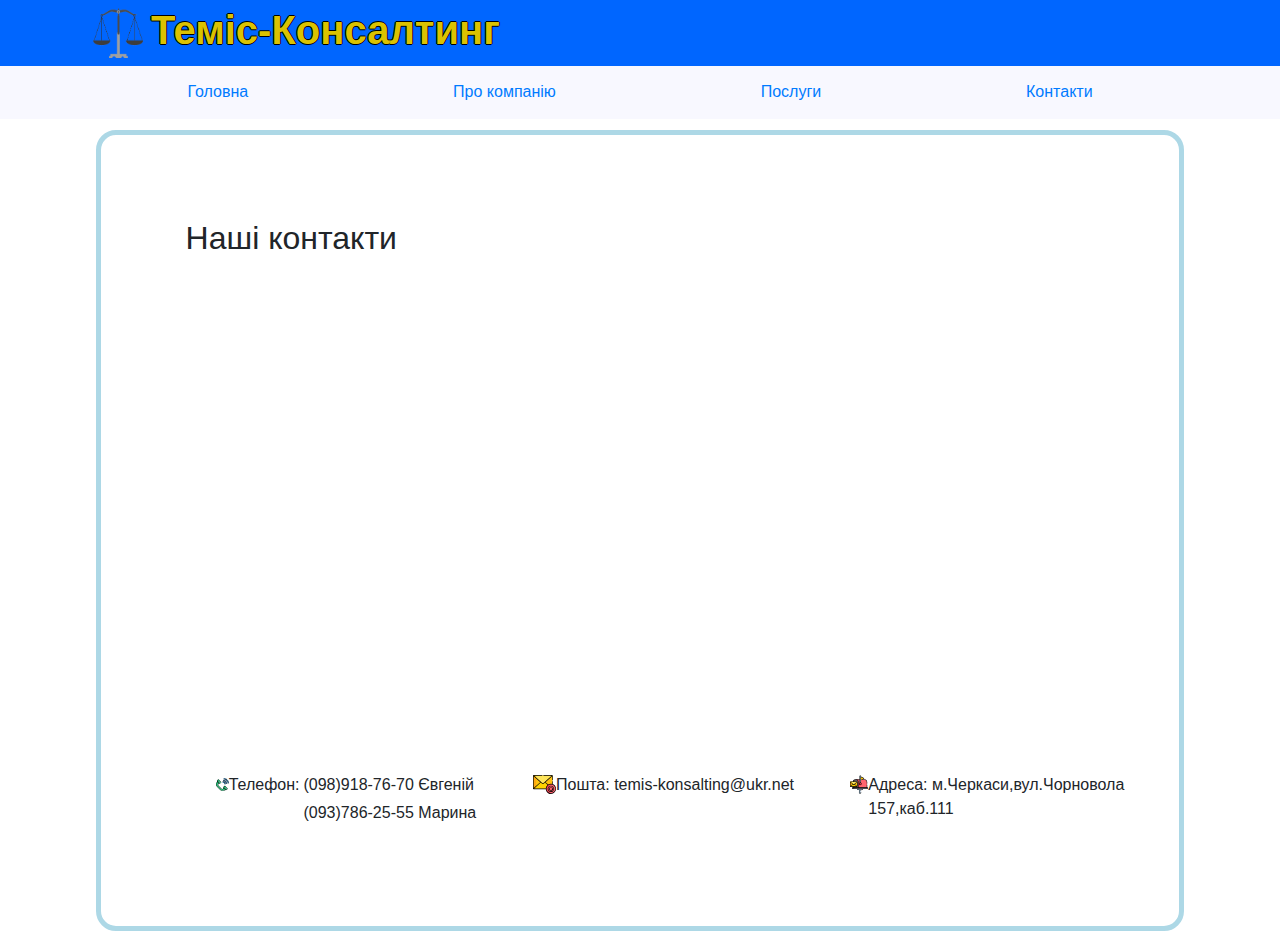
<file: temis-contact.html>
﻿<!DOCTYPE html>
<html lang="en">

<head>

    <meta charset="UTF-8">
    <meta name="viewport" content="width=device-width, initial-scale=1.0">
    <meta http-equiv="X-UA-Compatible" content="ie=edge">
    <link rel="stylesheet" href="https://stackpath.bootstrapcdn.com/bootstrap/4.3.1/css/bootstrap.min.css"
          integrity="sha384-ggOyR0iXCbMQv3Xipma34MD+dH/1fQ784/j6cY/iJTQUOhcWr7x9JvoRxT2MZw1T" crossorigin="anonymous">
    <link rel="stylesheet" href="temis.css">
    <title>Контакти компаніїї temis-konsalting</title>

</head>

<body>

    <header>

        <div class="container-fluid name-of-site">

            <div class="container">

                <h1 class="name-of-site"><img class="logo-image m-2" src="images/logo.png" alt="Лого компанії" />Теміс-Консалтинг</h1>

            </div>

        </div>

        <div class="container-fluid navigation-of-site">

            <div class="container">

                <ul class="nav nav-pills nav-fill">

                    <li class="nav-item"><a class="nav-link" href="index.html">Головна</a></li>
                    <li class="nav-item"><a class="nav-link" href="temis-about.html">Про компанію</a></li>
                    <li class="nav-item"><a class="nav-link" href="temis-service.html">Послуги</a></li>
                    <li class="nav-item"><a class="nav-link" href="temis-contact.html">Контакти</a></li>

                </ul>

            </div>

        </div>

    </header>


    <main class="container">

        <div class="main-information">

            <h2 class="contacts">Наші контакти</h2>

            <div class="footer-inf row d-flex justify-content-around">

                <div class="map col-lg-12">

                    <iframe
                        src="https://www.google.com/maps/embed?pb=!1m18!1m12!1m3!1d771.6590097516375!2d32.069146249173656!3d49.417581860152296!2m3!1f0!2f0!3f0!3m2!1i1024!2i768!4f13.1!3m3!1m2!1s0x40d14bbdd283ddf7%3A0x42442479523116c8!2sViacheslava%20Chornovola%20St%2C%20157%2C%20Cherkasy%2C%20Cherkas&#39;ka%20oblast%2C%2018000!5e0!3m2!1sen!2sua!4v1580749803539!5m2!1sen!2sua"
                        class="google-maps" height="450" frameborder="0" style="border:0;" allowfullscreen="">
                    </iframe>

                </div>

                <div class="contacts col-lg-12 row">

                    <div class="col-lg-4 d-flex justify-content-start">

                        <svg enable-background="new 0 0 512 512" height="23" viewBox="0 0 512 512" width="23"
                             xmlns="http://www.w3.org/2000/svg">
                            <g>
                                <g>
                                    <path d="m302.673 399.492c-.155-.155-.3-.316-.45-.474l-26.056 26.056c-16.959 16.959-44.553 16.959-61.513 0l-126.19-126.19c-16.959-16.959-16.959-44.553 0-61.513l26.046-26.046c-.035-.035-.072-.067-.107-.101l-61.287-61.287c-.67-.67-1.291-1.371-1.871-2.094l-.035.035c-51.902 51.903-56.255 140.708-4.351 192.612l126.19 126.19c51.904 51.904 140.709 47.551 192.613-4.353-.584-.487-1.154-1-1.702-1.548z"
                                          fill="#43cb8e" />
                                    <g fill="#00ba66">
                                        <path d="m296.71 445.617 26.044-26.044-20.081-20.081c-.155-.155-.3-.316-.45-.474l-26.056 26.056c-16.96 16.96-44.553 16.96-61.513 0l21.262 21.262c16.563 16.563 43.834 16.24 60.794-.719z" />
                                        <path d="m77.548 174.368-24.431-24.431c-.67-.67-1.291-1.371-1.871-2.094l-.035.035c-51.903 51.903-56.256 140.708-4.352 192.612l24.212 24.212c-50.665-50.665-45.354-138.421 6.477-190.334z" />
                                        <path d="m55.066 117.05c-.9-.9-1.638-1.902-2.244-2.961l-1.45 1.45c-10.072 10.072-10.181 26.445-.242 36.385l61.287 61.287c9.939 9.939 26.312 9.831 36.385-.242l1.45-1.45c-1.059-.606-2.06-1.344-2.961-2.244z" />
                                    </g>
                                    <g>
                                        <path d="m78.161 142.327 1.091-1.091-24.186-24.186c-.9-.9-1.638-1.902-2.244-2.961l-1.45 1.45c-10.072 10.072-10.181 26.445-.242 36.385l26.366 26.366c-9.706-9.708-9.407-25.891.665-35.963z"
                                              fill="#00a855" />
                                    </g>
                                    <path d="m370.536 230.261c-8.687-45.981-44.708-82.018-90.709-90.709-9.454-1.784-18.563 4.431-20.351 13.885-1.785 9.455 4.431 18.566 13.885 20.352 31.953 6.034 56.927 31.101 62.939 62.939 1.786 9.454 10.897 15.67 20.352 13.885 9.455-1.789 15.668-10.899 13.884-20.352z"
                                          fill="#60b8fe" />
                                    <g>
                                        <path d="m422.65 227.422c-9.45 1.803-18.572-4.397-20.375-13.848-10.208-53.521-52.25-95.555-105.762-105.76-9.45-1.803-15.649-10.926-13.848-20.376 1.803-9.452 10.926-15.649 20.376-13.848 67.442 12.866 120.546 65.764 133.456 133.458 1.804 9.451-4.399 18.575-13.847 20.374z"
                                              fill="#60b8fe" />
                                    </g>
                                    <g>
                                        <path d="m488.599 204.244c-9.449 1.812-18.577-4.381-20.388-13.829-14.378-75.003-73.259-134.107-148.537-148.537-9.448-1.811-15.641-10.939-13.829-20.388 1.808-9.451 10.939-15.639 20.388-13.829 88.992 17.056 159.075 86.87 176.195 176.195 1.812 9.446-4.38 18.577-13.829 20.388z"
                                              fill="#60b8fe" />
                                    </g>
                                    <path d="m268.523 153.789c-3.199-.604-6.351-.273-9.201.77-1.111 9.043 4.96 17.514 14.038 19.229 31.954 6.034 56.927 31.101 62.94 62.939 1.786 9.454 10.896 15.67 20.352 13.884.956-.181 1.869-.455 2.754-.778.211-1.734.167-3.528-.174-5.336-8.687-45.98-44.709-82.017-90.709-90.708z"
                                          fill="#23a8fe" />
                                    <path d="m291.737 87.826c-3.209-.612-6.372-.283-9.232.764-1.109 9.028 4.943 17.494 14.008 19.224 53.512 10.205 95.554 52.239 105.762 105.76 1.802 9.451 10.924 15.651 20.375 13.848.945-.18 1.848-.452 2.723-.772.212-1.744.167-3.548-.179-5.366-12.911-67.694-66.015-120.592-133.457-133.458z"
                                          fill="#23a8fe" />
                                    <path d="m314.928 21.898c-3.214-.616-6.382-.288-9.247.76-1.11 9.021 4.934 17.483 13.992 19.22 75.278 14.43 134.16 73.534 148.537 148.537 1.811 9.448 10.939 15.641 20.388 13.829.939-.18 1.836-.451 2.706-.769.212-1.749.167-3.559-.182-5.382-17.119-89.326-87.201-159.139-176.194-176.195z"
                                          fill="#23a8fe" />
                                    <path d="m83.471 68.381-28.661 28.661c-5.573 5.573-5.573 14.691 0 20.264l92.225 92.225c5.573 5.573 14.691 5.573 20.264 0l28.661-28.661c5.573-5.573 5.572-14.691 0-20.264l-92.225-92.225c-5.572-5.573-14.691-5.573-20.264 0z"
                                          fill="#43cb8e" />
                                    <path d="m81.619 124.162 28.973-28.973c4.85-4.85 12.273-5.593 17.755-2.197l-24.612-24.612c-5.573-5.572-14.691-5.572-20.264 0l-28.661 28.662c-5.572 5.573-5.572 14.691 0 20.264l24.612 24.612c-3.396-5.483-2.653-12.906 2.197-17.756z"
                                          fill="#00ba66" />
                                    <path d="m304.622 366.605c-.9-.9-1.638-1.902-2.244-2.961l-1.45 1.45c-10.072 10.072-10.181 26.445-.242 36.385l61.287 61.287c9.939 9.939 26.312 9.831 36.385-.242l1.45-1.45c-1.059-.606-2.06-1.344-2.961-2.244z"
                                          fill="#00ba66" />
                                    <g>
                                        <path d="m327.717 391.883 1.091-1.091-24.186-24.186c-.9-.9-1.638-1.902-2.244-2.961l-1.45 1.45c-10.072 10.072-10.181 26.445-.242 36.385l26.366 26.366c-9.707-9.708-9.408-25.891.665-35.963z"
                                              fill="#00a855" />
                                    </g>
                                    <path d="m333.027 317.936-28.661 28.661c-5.573 5.573-5.573 14.691 0 20.264l92.225 92.225c5.573 5.573 14.691 5.573 20.264 0l28.661-28.661c5.573-5.573 5.572-14.691 0-20.264l-92.225-92.225c-5.573-5.572-14.692-5.572-20.264 0z"
                                          fill="#43cb8e" />
                                    <path d="m331.175 373.718 28.973-28.973c4.85-4.85 12.273-5.593 17.755-2.197l-24.612-24.612c-5.572-5.572-14.691-5.572-20.264 0l-28.661 28.661c-5.573 5.573-5.573 14.691 0 20.264l24.612 24.612c-3.396-5.482-2.653-12.905 2.197-17.755z"
                                          fill="#00ba66" />
                                </g>
                                <g>
                                    <path d="m167.862 472.053c25.82 25.819 60.585 39.948 98.146 39.947.851 0 1.709-.008 2.563-.022 36.08-.615 69.937-14.085 96.023-38.055 4.837 2.577 10.184 3.869 15.532 3.869 7.54 0 15.075-2.568 21.183-7.688 7.654 1.975 15.479-.23 20.894-5.644l28.662-28.661c8.489-8.489 8.489-22.31 0-30.799l-92.226-92.225c-8.482-8.48-22.31-8.49-30.8 0l-28.661 28.661c-5.654 5.654-7.52 13.665-5.645 20.897-9.095 10.851-10.115 26.217-3.05 38.077l-19.505 19.503c-6.795 6.795-15.846 10.538-25.488 10.538s-18.693-3.743-25.488-10.538l-126.189-126.191c-14.055-14.054-14.055-36.923 0-50.978l19.421-19.42c12.016 7.418 27.591 6.385 38.52-2.777 7.654 1.975 15.479-.23 20.894-5.644l2.04-2.04c2.909-2.909 2.909-7.626 0-10.535-2.91-2.909-7.626-2.909-10.536 0l-2.04 2.04c-2.718 2.72-7.089 2.639-9.728 0l-92.225-92.225c-2.647-2.647-2.715-7.014 0-9.729l28.661-28.661c2.681-2.681 7.047-2.683 9.728 0l92.225 92.226c2.683 2.682 2.682 7.046.001 9.728l-2.04 2.039c-2.91 2.908-2.91 7.625-.001 10.535 2.909 2.909 7.626 2.911 10.535.001l2.041-2.04c8.49-8.492 8.49-22.308 0-30.799l-92.225-92.226c-8.491-8.491-22.306-8.493-30.8 0l-28.661 28.663c-5.406 5.406-7.621 13.228-5.643 20.895-8.633 10.298-9.989 24.661-4.066 36.237-24.04 26.102-37.55 60.007-38.167 96.143-.658 38.539 13.521 74.304 39.925 100.708zm141.852-120.083 28.661-28.661c2.662-2.662 7.057-2.671 9.728 0l92.226 92.225c2.683 2.682 2.683 7.046 0 9.729l-28.662 28.661c-2.71 2.71-7.081 2.649-9.728 0l-92.225-92.225c-2.66-2.66-2.701-7.028 0-9.729zm-7.151 23.648 85.458 85.458c-6.746 3.264-15.108 2.119-20.698-3.472l-61.287-61.287c-5.592-5.591-6.737-13.952-3.473-20.699zm-249.556-249.555 85.458 85.458c-6.738 3.26-15.085 2.121-20.676-3.451-.019-.019-.039-.038-.059-.057l-61.25-61.252c-5.592-5.591-6.737-13.952-3.473-20.698zm-3.616 34.681 52.676 52.676-18.79 18.79c-19.863 19.864-19.863 52.184 0 72.048l126.191 126.19c9.61 9.61 22.402 14.902 36.024 14.902s26.414-5.292 36.023-14.902l18.791-18.79 52.673 52.674c-49.881 44.277-128.159 43.609-174.581-2.813l-126.19-126.19c-46.434-46.434-47.092-124.739-2.817-174.585z" />
                                    <path d="m272.059 181.214c28.678 5.416 51.586 28.323 57.001 57.002 2.546 13.476 15.578 22.366 29.056 19.822 13.47-2.548 22.362-15.58 19.821-29.052 0 0 0-.001-.001-.002-9.262-49.031-47.613-87.382-96.647-96.646-13.483-2.541-26.505 6.35-29.053 19.822-2.544 13.475 6.348 26.508 19.823 29.054zm-5.182-26.287c1.023-5.408 6.257-8.968 11.648-7.949 42.648 8.058 76.715 42.124 84.772 84.769 1.019 5.403-2.547 10.629-7.947 11.651-5.398 1.018-10.629-2.545-11.648-7.947-6.592-34.901-33.921-62.276-68.877-68.877-5.403-1.021-8.968-6.247-7.948-11.647z" />
                                    <path d="m295.199 115.237c50.152 9.565 90.275 49.687 99.84 99.838 1.244 6.525 4.956 12.176 10.449 15.91 18.185 12.362 42.569-3.409 38.408-25.228-13.459-70.565-68.712-125.899-139.379-139.38-13.464-2.568-26.519 6.3-29.089 19.77-2.567 13.47 6.302 26.519 19.771 29.09zm-5.135-26.299c1.031-5.4 6.262-8.955 11.663-7.926 65.066 12.413 115.127 62.474 127.535 127.536 1.031 5.41-2.51 10.63-7.925 11.661-2.043 1.021-10.233-.421-11.663-7.926-10.786-56.554-55.136-100.898-111.683-111.682-5.4-1.03-8.956-6.262-7.927-11.663z" />
                                    <path d="m462.188 80.7c-2.603-3.184-7.295-3.658-10.483-1.054-3.185 2.603-3.658 7.297-1.054 10.483 22.467 27.492 37.869 60.424 44.541 95.236 1.035 5.397-2.491 10.628-7.916 11.668-5.42 1.038-10.632-2.509-11.669-7.915-14.944-77.963-76.045-139.42-154.451-154.45-5.412-1.037-8.953-6.254-7.915-11.672 1.038-5.423 6.27-8.949 11.669-7.913 38.087 7.3 73.536 24.85 102.513 50.754 3.066 2.743 7.776 2.478 10.518-.589s2.478-7.777-.59-10.518c-30.987-27.703-68.898-46.473-109.636-54.28-13.495-2.585-26.521 6.233-29.106 19.742-2.587 13.5 6.241 26.519 19.743 29.107 71.586 13.723 128.902 71.038 142.623 142.624 2.59 13.505 15.615 22.329 29.107 19.742 13.499-2.587 22.331-15.606 19.743-29.106-7.136-37.234-23.608-72.456-47.637-101.859z" />
                                </g>
                            </g>
                        </svg>

                        <p class="mr-1">Телефон: </p>

                        <div class="row">
                            <p class="col-lg-12 mb-1"> (098)918-76-70 Євгеній</p>
                            <p class="col-lg-12"> (093)786-25-55 Марина</p>
                        </div>

                    </div>

                    <div class="col-lg-4  d-flex justify-content-start">

                        <svg enable-background="new 0 0 512.003 512.003" height="23" viewBox="0 0 512.003 512.003"
                            width="23" xmlns="http://www.w3.org/2000/svg">
                            <g>
                                <g>
                                    <path
                                        d="m402.34 254.252c10.587 0 20.796 1.615 30.397 4.609v-190.282c0-8.219-6.724-14.943-14.943-14.943h-395.561c-8.219 0-14.943 6.724-14.943 14.943v268.962c0 8.219 6.724 14.943 14.943 14.943h278.23c1.958-54.582 46.816-98.232 101.877-98.232z"
                                        fill="#ffc20c" />
                                    <path
                                        d="m68.673 337.541v-268.962c0-8.219 6.724-14.943 14.943-14.943h-61.383c-8.219 0-14.943 6.724-14.943 14.943v268.962c0 8.219 6.724 14.943 14.943 14.943h61.383c-8.219 0-14.943-6.724-14.943-14.943z"
                                        fill="#ffa90f" />
                                    <path
                                        d="m345.055 271.86-78.466-71.368-21.361 19.09c-14.36 12.833-36.07 12.833-50.43 0l-21.361-19.09-161.995 147.341c2.726 2.856 6.555 4.651 10.791 4.651h278.23c1.203-33.528 18.59-62.93 44.592-80.624z"
                                        fill="#ffd301" />
                                    <path
                                        d="m83.616 352.484c-8.219 0-14.943-6.724-14.943-14.943v-41.762l-57.231 52.054c2.719 2.849 6.522 4.624 10.715 4.647.026 0 .05.004.076.004z"
                                        fill="#ffc20c" />
                                    <path
                                        d="m417.793 53.635h-395.561c-4.236 0-8.065 1.795-10.791 4.651l183.357 163.864c14.36 12.833 36.07 12.833 50.43 0l183.356-163.864c-2.726-2.856-6.555-4.651-10.791-4.651z"
                                        fill="#fee55a" />
                                    <path
                                        d="m68.673 68.579c0-8.219 6.724-14.943 14.943-14.943h-61.384c-4.236 0-8.065 1.795-10.791 4.651l57.231 51.147v-40.855z"
                                        fill="#ffd301" />
                                    <circle cx="398.619" cy="352.484" fill="#ff656f" r="105.672" />
                                    <path
                                        d="m336.281 352.484c0-50.935 36.038-93.448 84.005-103.445-6.994-1.458-14.24-2.227-21.667-2.227-58.361 0-105.672 47.311-105.672 105.672s47.311 105.672 105.672 105.672c7.427 0 14.673-.77 21.667-2.227-47.967-9.997-84.005-52.511-84.005-103.445z"
                                        fill="#ff4756" />
                                </g>
                                <g>
                                    <path
                                        d="m440.447 247.346v-58.496c0-4.142-3.357-7.5-7.5-7.5s-7.5 3.358-7.5 7.5v53.737c-8.54-2.067-17.451-3.17-26.617-3.17-22.247 0-43.013 6.457-60.529 17.588l-60.245-53.841 147.391-131.72v82.407c0 4.142 3.357 7.5 7.5 7.5s7.5-3.358 7.5-7.5v-85.166c0-12.375-10.068-22.443-22.443-22.443h-180.28c-4.143 0-7.5 3.358-7.5 7.5s3.357 7.5 7.5 7.5h176.629l-173.913 155.422c-11.524 10.301-28.909 10.3-40.434 0l-173.91-155.423h176.628c4.143 0 7.5-3.358 7.5-7.5s-3.357-7.5-7.5-7.5h-180.281c-12.375 0-22.443 10.068-22.443 22.444v268.962c0 12.375 10.068 22.443 22.443 22.443h263.469c3.874 58.919 53.034 105.672 112.917 105.672 62.403 0 113.173-50.769 113.173-113.172.001-47.716-29.684-88.628-71.555-105.244zm-425.447 87.542v-263.445l147.392 131.723zm11.096 10.202 147.552-131.865 16.363 14.624c17.224 15.392 43.201 15.393 60.426 0l16.363-14.624 59.148 52.86c-22.83 19.265-37.956 47.381-40.035 79.005zm372.734 105.672c-54.132 0-98.172-44.04-98.172-98.172s44.04-98.172 98.172-98.172c54.133 0 98.173 44.04 98.173 98.172s-44.04 98.172-98.173 98.172z" />
                                    <path
                                        d="m398.83 281.408c-39.25 0-71.182 31.932-71.182 71.182s31.932 71.182 71.182 71.182c23.617 0 45.647-11.679 58.929-31.242 2.326-3.427 1.435-8.091-1.992-10.418-3.427-2.326-8.092-1.434-10.418 1.992-10.486 15.446-27.877 24.668-46.519 24.668-30.979 0-56.182-25.203-56.182-56.182s25.203-56.182 56.182-56.182 56.182 25.203 56.182 56.182c0 3.573-2.906 6.479-6.479 6.479s-6.479-2.906-6.479-6.479c0-23.833-19.391-43.224-43.225-43.224s-43.224 19.39-43.224 43.224 19.39 43.224 43.224 43.224c17.178 0 32.045-10.074 39.01-24.622 14.399 8.31 32.171-2.287 32.171-18.601.002-39.251-31.93-71.183-71.18-71.183zm0 99.405c-15.563 0-28.224-12.661-28.224-28.224s12.661-28.224 28.224-28.224 28.225 12.661 28.225 28.224-12.661 28.224-28.225 28.224z" />
                                </g>
                            </g>
                        </svg>
                        <p>Пошта: temis-konsalting@ukr.net</p>

                    </div>

                    <div class="col-lg-4  d-flex justify-content-start">

                        <svg enable-background="new 0 0 512.002 512.002" height="23" viewBox="0 0 512.002 512.002"
                            width="23" xmlns="http://www.w3.org/2000/svg">
                            <g>
                                <g>
                                    <path
                                        d="m161.729 115.207c-37.01 0-67.922 26.042-75.452 60.798l-1.768 142.347v28.826h156.44v-154.75c0-42.649-36.573-77.221-79.22-77.221z"
                                        fill="#695d67" />
                                    <path
                                        d="m130.767 176.004c5.962-27.521 26.592-49.563 53.295-57.554-7.128-2.101-14.629-3.244-22.333-3.244-37.01 0-67.922 26.042-75.452 60.798l-1.768 142.347v28.826h44.491v-28.826z"
                                        fill="#544e55" />
                                    <path
                                        d="m407.971 115.207h-246.242c42.647 0 77.22 34.572 77.22 77.219v154.75h246.242v-154.75c0-42.647-34.573-77.219-77.22-77.219z"
                                        fill="#ff656f" />
                                    <path
                                        d="m203.51 115.207h-41.781c42.647 0 77.22 34.572 77.22 77.219v154.75h41.781v-154.75c0-42.647-34.573-77.219-77.22-77.219z"
                                        fill="#ff4756" />
                                    <path
                                        d="m263.86 405.262v91.774c0 4.065 3.295 7.36 7.36 7.36h32.12c4.065 0 7.36-3.295 7.36-7.36v-91.774z"
                                        fill="#dfebfa" />
                                    <path
                                        d="m290.693 497.036v-91.774h-26.833v91.774c0 4.065 3.295 7.36 7.36 7.36h26.833c-4.065 0-7.36-3.295-7.36-7.36z"
                                        fill="#b1dbfc" />
                                    <g>
                                        <path
                                            d="m200.202 176.005h-185.766c-3.86 0-7.018 3.158-7.018 7.018v126.312c0 3.86 3.158 7.018 7.018 7.018h185.766c3.86 0 7.018-3.158 7.018-7.018v-126.313c0-3.86-3.158-7.017-7.018-7.017z"
                                            fill="#ffc20c" />
                                        <path
                                            d="m41.277 309.334v-126.312c0-3.86 3.158-7.018 7.017-7.018h-33.858c-3.86 0-7.017 3.158-7.017 7.018v126.312c0 3.86 3.158 7.018 7.017 7.018h33.858c-3.859 0-7.017-3.158-7.017-7.018z"
                                            fill="#ffa90f" />
                                        <path
                                            d="m119.161 253.937c-6.744 6.027-16.939 6.027-23.683 0l-10.032-8.965-76.077 69.195c1.28 1.341 3.079 2.184 5.068 2.184h185.766c1.989 0 3.788-.843 5.068-2.184l-76.077-69.195z"
                                            fill="#ffd301" />
                                        <path
                                            d="m41.277 309.334v-24.189l-31.908 29.022c1.28 1.341 3.078 2.184 5.068 2.184h33.858c-3.86.001-7.018-3.157-7.018-7.017z"
                                            fill="#ffc20c" />
                                        <path
                                            d="m200.202 176.005h-185.766c-1.989 0-3.788.843-5.068 2.184l86.109 76.955c6.744 6.027 16.939 6.027 23.683 0l86.109-76.955c-1.279-1.342-3.078-2.184-5.067-2.184z"
                                            fill="#fee55a" />
                                        <path
                                            d="m41.277 183.022c0-3.86 3.158-7.018 7.017-7.018h-33.858c-1.989 0-3.788.843-5.068 2.184l31.909 28.516z"
                                            fill="#ffd301" />
                                    </g>
                                    <path
                                        d="m395.386 74.648-89.09-41.494v95.733l89.09-41.494c5.416-2.523 5.416-10.223 0-12.745z"
                                        fill="#ffd301" />
                                    <path d="m335.964 46.971-29.667-13.817v95.733l29.667-13.818z" fill="#ffc20c" />
                                    <g>
                                        <path
                                            d="m293.585 210.897c4.905 0 9.54 1.148 13.659 3.182v-200.413c0-3.464-2.808-6.272-6.272-6.272h-14.774c-3.464 0-6.272 2.808-6.272 6.272v200.414c4.119-2.035 8.754-3.183 13.659-3.183z"
                                            fill="#dfebfa" />
                                    </g>
                                    <g>
                                        <g>
                                            <path
                                                d="m295.092 13.666c0-3.398 2.703-6.157 6.076-6.262-.066-.002-.13-.01-.196-.01h-14.774c-3.464 0-6.272 2.808-6.272 6.272v200.414c4.119-2.034 8.754-3.182 13.659-3.182.506 0 1.008.02 1.508.044v-197.276z"
                                                fill="#b1dbfc" />
                                        </g>
                                    </g>
                                    <path
                                        d="m215.556 374.219v24.298c0 4.83 3.915 8.745 8.745 8.745h125.957c4.829 0 8.745-3.915 8.745-8.745v-24.298z"
                                        fill="#b1dbfc" />
                                    <path
                                        d="m250.056 398.517v-24.298h-34.5v24.298c0 4.83 3.915 8.745 8.745 8.745h34.5c-4.83 0-8.745-3.915-8.745-8.745z"
                                        fill="#8bcaff" />
                                    <path
                                        d="m497.293 345.177h-420.028c-3.936 0-7.127 3.191-7.127 7.127v16.788c0 3.936 3.191 7.127 7.127 7.127h420.028c3.936 0 7.127-3.191 7.127-7.127v-16.788c.001-3.936-3.19-7.127-7.127-7.127z"
                                        fill="#7b6c79" />
                                    <path
                                        d="m117.805 369.092v-16.788c0-3.936 3.191-7.127 7.127-7.127h-47.667c-3.936 0-7.127 3.191-7.127 7.127v16.788c0 3.936 3.191 7.127 7.127 7.127h47.667c-3.937.001-7.127-3.19-7.127-7.127z"
                                        fill="#695d67" />
                                    <circle cx="293.585" cy="236.789" fill="#ff4756" r="30.892" />
                                    <circle cx="293.585" cy="236.789" fill="#ff4756" r="30.892" />
                                    <path
                                        d="m290.239 236.788c0-12.11 6.973-22.587 17.119-27.651-4.147-2.07-8.822-3.241-13.773-3.241-17.061 0-30.892 13.831-30.892 30.891 0 17.061 13.831 30.892 30.892 30.892 4.95 0 9.625-1.171 13.773-3.241-10.147-5.063-17.119-15.539-17.119-27.65z"
                                        fill="#fc2d39" />
                                </g>
                                <g>
                                    <path
                                        d="m497.375 337.783h-4.604v-73.366c0-4.142-3.357-7.5-7.5-7.5s-7.5 3.358-7.5 7.5v73.366h-231.241v-145.25c0-28.881-14.536-54.419-36.666-69.72h62.643v82.069c-10.375 6.88-17.232 18.658-17.232 32.013 0 21.169 17.223 38.392 38.392 38.392s38.392-17.222 38.392-38.392c0-13.354-6.858-25.133-17.232-32.013v-71.595l22.488-10.474h70.739c38.443 0 69.719 31.276 69.719 69.719v36.885c0 4.142 3.357 7.5 7.5 7.5s7.5-3.358 7.5-7.5v-36.885c0-46.714-38.005-84.719-84.72-84.719h-38.533l29.157-13.58c11.144-5.191 11.132-21.029 0-26.213l-83.851-39.054v-15.194c-.001-7.594-6.18-13.772-13.773-13.772h-14.773c-7.594 0-13.772 6.178-13.772 13.772v94.041h-110.697c-37.673 0-70.665 24.878-81.257 60.797h-66.036c-8.047 0-14.518 6.609-14.518 14.518v126.312c0 7.957 6.517 14.518 14.518 14.518h62.572v13.839c-7.946.139-14.37 6.635-14.37 14.614v16.789c0 8.065 6.562 14.627 14.627 14.627h130.791v14.798c0 8.958 7.287 16.245 16.244 16.245h32.06v82.274c0 8.193 6.666 14.859 14.859 14.859h32.12c8.193 0 14.859-6.666 14.859-14.859v-24.505c0-4.142-3.357-7.5-7.5-7.5s-7.5 3.358-7.5 7.5v24.364h-31.839v-82.134h31.839v22.77c0 4.142 3.357 7.5 7.5 7.5s7.5-3.358 7.5-7.5v-22.77h32.059c8.958 0 16.245-7.287 16.245-16.245v-14.798h130.791c8.065 0 14.627-6.562 14.627-14.627v-16.789c0-8.065-6.562-14.627-14.627-14.627zm-182.55-292.27 76.463 35.613-76.463 35.613zm-27.318-30.513h12.318v184.003c-3.988-.646-8.07-.688-12.318 0zm6.159 198.503c12.898 0 23.392 10.494 23.392 23.392s-10.493 23.392-23.392 23.392-23.392-10.494-23.392-23.392 10.494-23.392 23.392-23.392zm-131.855-90.69c38.443 0 69.72 31.276 69.72 69.72v145.25h-139.441v-13.826h108.193c7.982 0 14.518-6.542 14.518-14.518v-126.311c0-7.946-6.506-14.518-14.518-14.518h-103.95c9.909-27.016 36.09-45.797 65.478-45.797zm37.99 176.441-59.271-52.969 59.271-52.97zm-113.534-115.644h.031 101.85l-73.904 66.047c-3.901 3.487-9.786 3.487-13.688 0-11.397-10.186-62.875-56.191-73.903-66.047zm-71.267 9.703 59.272 52.971-59.272 52.971zm11.654 115.645 58.873-52.614 5.033 4.498c9.601 8.578 24.078 8.579 33.68 0l5.033-4.498 58.874 52.614zm324.93 89.666c0 .687-.559 1.245-1.245 1.245h-125.957c-.686 0-1.244-.558-1.244-1.245v-14.798h128.446zm145.418-29.798c-21.588 0-393.942 0-419.282 0v-16.042h419.282z" />
                                </g>
                            </g>
                        </svg>
                        <p>Адреса: м.Черкаси,вул.Чорновола 157,каб.111 <p>

                    </div>

                </div>

            </div>

        </div>

    </main>
</body>
</html>
</file>
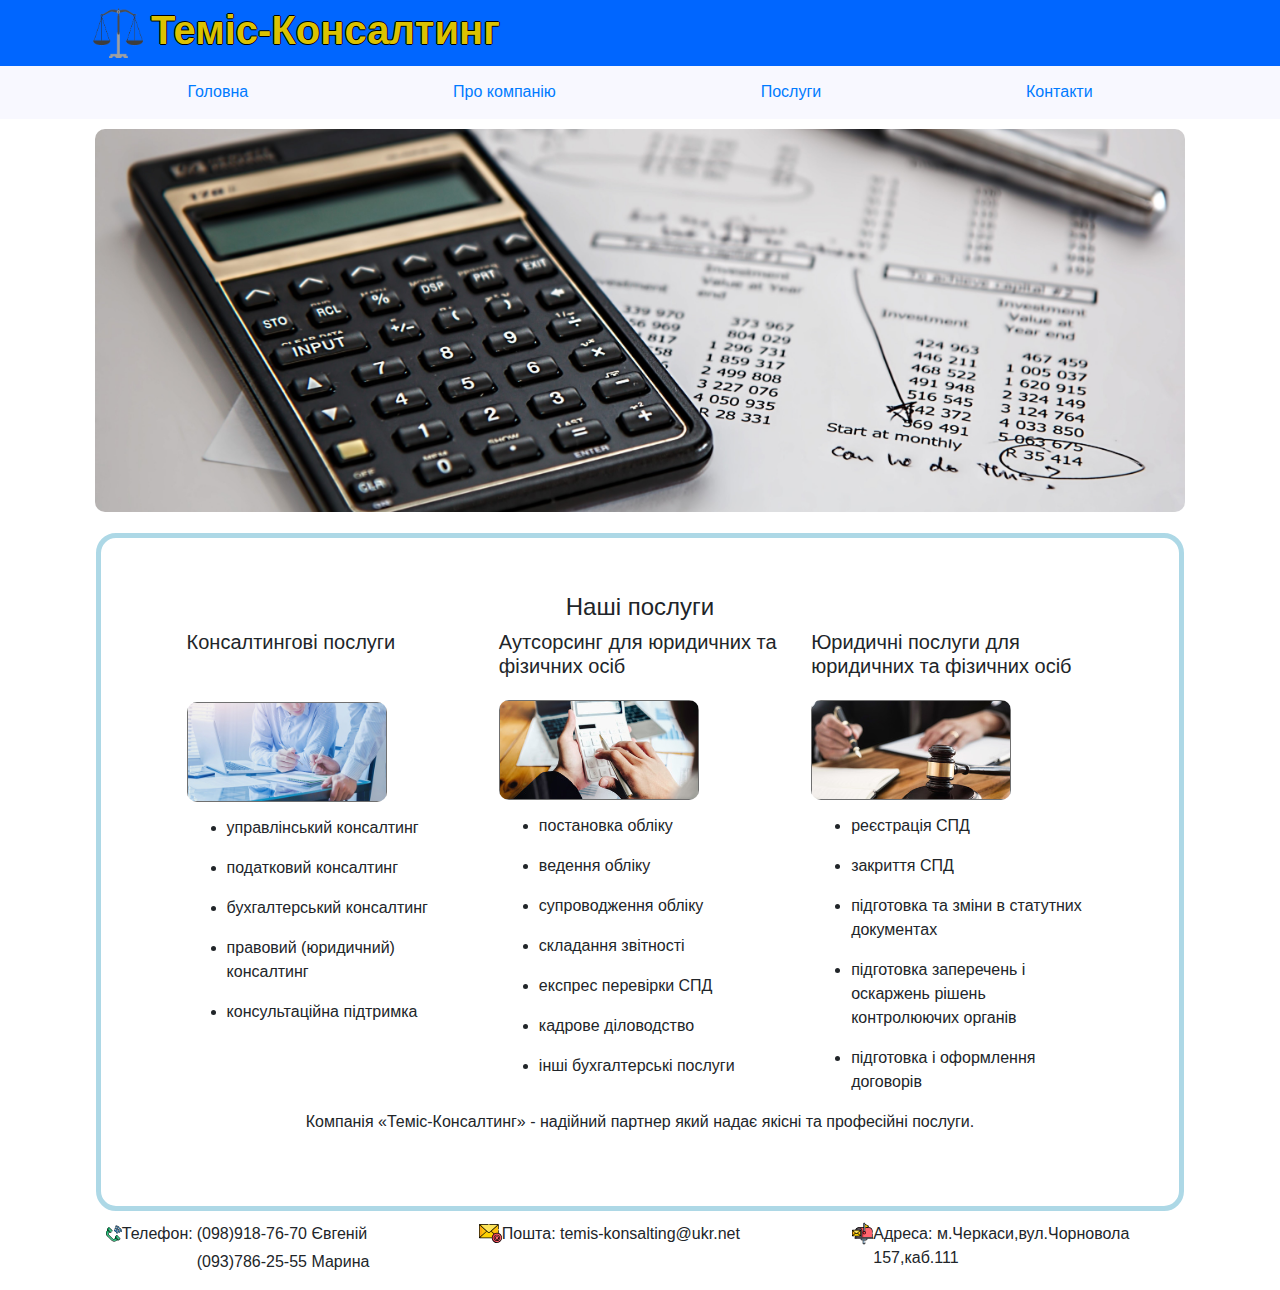
<file: temis-service.html>
﻿<!DOCTYPE html>
<html lang="en">

<head>

    <meta charset="UTF-8">
    <meta name="viewport" content="width=device-width, initial-scale=1.0">
    <meta http-equiv="X-UA-Compatible" content="ie=edge">
    <link rel="stylesheet" href="https://stackpath.bootstrapcdn.com/bootstrap/4.3.1/css/bootstrap.min.css"
          integrity="sha384-ggOyR0iXCbMQv3Xipma34MD+dH/1fQ784/j6cY/iJTQUOhcWr7x9JvoRxT2MZw1T" crossorigin="anonymous">
    <link rel="stylesheet" href="temis.css">
    <title>Послуги компанії temis-konsalting</title>

</head>

<body>


    <header>

        <div class="container-fluid name-of-site">

            <div class="container">

                <h1 class="name-of-site"><img class="logo-image m-2" src="images/logo.png" alt="Лого компанії" />Теміс-Консалтинг</h1>

            </div>

        </div>

        <div class="container-fluid navigation-of-site">

            <div class="container">

                <ul class="nav nav-pills nav-fill">

                    <li class="nav-item"><a class="nav-link" href="temis-main.html">Головна</a></li>
                    <li class="nav-item"><a class="nav-link" href="temis-about.html">Про компанію</a></li>
                    <li class="nav-item"><a class="nav-link" href="temis-service.html">Послуги</a></li>
                    <li class="nav-item"><a class="nav-link" href="temis-contact.html">Контакти</a></li>

                </ul>

            </div>

        </div>

    </header>


    <main class="container">

        <img class="img-fluid main-image" src="images/main-img.jpg" alt="Робота над завданням">

        <div class="main-information row d-flex justify-content-around">

            <h4>Наші послуги</h4>

            <div class="service col-lg-12 row d-flex justify-content-around">

                <div class="col-lg-4">

                    <h5 class="text">Консалтингові послуги</h5>

                    <img class="img-for-service" src="images/service-2.png" alt="Консалтингові послуги">

                    <ul>

                        <li><p>управлінський консалтинг</p></li>
                        <li><p>податковий консалтинг</p></li>
                        <li><p>бухгалтерський консалтинг</p></li>
                        <li><p>правовий (юридичний) консалтинг</p></li>
                        <li><p>консультаційна підтримка</p></li>

                    </ul>

                </div>

                <div class="col-lg-4">

                    <h5>Аутсорсинг для юридичних та фізичних осіб</h5>

                    <img class="img-for-service" src="images/service-3.png" alt="Аутсорсингові послуги">

                    <ul>

                        <li><p>постановка обліку</p></li>
                        <li><p>ведення обліку</p></li>
                        <li><p>супроводження обліку</p></li>
                        <li><p>складання звітності</p></li>
                        <li><p>експрес перевірки СПД</p></li>
                        <li><p>кадровe діловодство</p></li>
                        <li><p>інші бухгалтерські послуги</p></li>

                    </ul>

                </div>

                <div class="col-lg-4">

                    <h5>Юридичні послуги для юридичних та фізичних осіб</h5>

                    <img class="img-for-service" src="images/service-1.png" alt="Юридичні послуги">

                    <ul>

                        <li><p>реєстрація СПД</p></li>
                        <li><p>закриття СПД</p></li>
                        <li><p>підготовка та зміни в статутних документах</p></li>
                        <li><p>підготовка заперечень і оскаржень рішень контролюючих органів</p></li>
                        <li><p>підготовка і оформлення договорів</p></li>

                    </ul>

                </div>

            </div>

            <p>
                Компанія «Теміс-Консалтинг» - надійний партнер який надає якісні та професійні послуги.
            </p>

        </div>

    </main>

    <footer class="container footer-inf">

        <div class="footer-inf row d-flex justify-content-around">

            <div class="col-lg-4 d-flex justify-content-start">

                <svg enable-background="new 0 0 512 512" height="23" viewBox="0 0 512 512" width="23"
                     xmlns="http://www.w3.org/2000/svg">
                    <g>
                        <g>
                            <path d="m302.673 399.492c-.155-.155-.3-.316-.45-.474l-26.056 26.056c-16.959 16.959-44.553 16.959-61.513 0l-126.19-126.19c-16.959-16.959-16.959-44.553 0-61.513l26.046-26.046c-.035-.035-.072-.067-.107-.101l-61.287-61.287c-.67-.67-1.291-1.371-1.871-2.094l-.035.035c-51.902 51.903-56.255 140.708-4.351 192.612l126.19 126.19c51.904 51.904 140.709 47.551 192.613-4.353-.584-.487-1.154-1-1.702-1.548z"
                                  fill="#43cb8e" />
                            <g fill="#00ba66">
                                <path d="m296.71 445.617 26.044-26.044-20.081-20.081c-.155-.155-.3-.316-.45-.474l-26.056 26.056c-16.96 16.96-44.553 16.96-61.513 0l21.262 21.262c16.563 16.563 43.834 16.24 60.794-.719z" />
                                <path d="m77.548 174.368-24.431-24.431c-.67-.67-1.291-1.371-1.871-2.094l-.035.035c-51.903 51.903-56.256 140.708-4.352 192.612l24.212 24.212c-50.665-50.665-45.354-138.421 6.477-190.334z" />
                                <path d="m55.066 117.05c-.9-.9-1.638-1.902-2.244-2.961l-1.45 1.45c-10.072 10.072-10.181 26.445-.242 36.385l61.287 61.287c9.939 9.939 26.312 9.831 36.385-.242l1.45-1.45c-1.059-.606-2.06-1.344-2.961-2.244z" />
                            </g>
                            <g>
                                <path d="m78.161 142.327 1.091-1.091-24.186-24.186c-.9-.9-1.638-1.902-2.244-2.961l-1.45 1.45c-10.072 10.072-10.181 26.445-.242 36.385l26.366 26.366c-9.706-9.708-9.407-25.891.665-35.963z"
                                      fill="#00a855" />
                            </g>
                            <path d="m370.536 230.261c-8.687-45.981-44.708-82.018-90.709-90.709-9.454-1.784-18.563 4.431-20.351 13.885-1.785 9.455 4.431 18.566 13.885 20.352 31.953 6.034 56.927 31.101 62.939 62.939 1.786 9.454 10.897 15.67 20.352 13.885 9.455-1.789 15.668-10.899 13.884-20.352z"
                                  fill="#60b8fe" />
                            <g>
                                <path d="m422.65 227.422c-9.45 1.803-18.572-4.397-20.375-13.848-10.208-53.521-52.25-95.555-105.762-105.76-9.45-1.803-15.649-10.926-13.848-20.376 1.803-9.452 10.926-15.649 20.376-13.848 67.442 12.866 120.546 65.764 133.456 133.458 1.804 9.451-4.399 18.575-13.847 20.374z"
                                      fill="#60b8fe" />
                            </g>
                            <g>
                                <path d="m488.599 204.244c-9.449 1.812-18.577-4.381-20.388-13.829-14.378-75.003-73.259-134.107-148.537-148.537-9.448-1.811-15.641-10.939-13.829-20.388 1.808-9.451 10.939-15.639 20.388-13.829 88.992 17.056 159.075 86.87 176.195 176.195 1.812 9.446-4.38 18.577-13.829 20.388z"
                                      fill="#60b8fe" />
                            </g>
                            <path d="m268.523 153.789c-3.199-.604-6.351-.273-9.201.77-1.111 9.043 4.96 17.514 14.038 19.229 31.954 6.034 56.927 31.101 62.94 62.939 1.786 9.454 10.896 15.67 20.352 13.884.956-.181 1.869-.455 2.754-.778.211-1.734.167-3.528-.174-5.336-8.687-45.98-44.709-82.017-90.709-90.708z"
                                  fill="#23a8fe" />
                            <path d="m291.737 87.826c-3.209-.612-6.372-.283-9.232.764-1.109 9.028 4.943 17.494 14.008 19.224 53.512 10.205 95.554 52.239 105.762 105.76 1.802 9.451 10.924 15.651 20.375 13.848.945-.18 1.848-.452 2.723-.772.212-1.744.167-3.548-.179-5.366-12.911-67.694-66.015-120.592-133.457-133.458z"
                                  fill="#23a8fe" />
                            <path d="m314.928 21.898c-3.214-.616-6.382-.288-9.247.76-1.11 9.021 4.934 17.483 13.992 19.22 75.278 14.43 134.16 73.534 148.537 148.537 1.811 9.448 10.939 15.641 20.388 13.829.939-.18 1.836-.451 2.706-.769.212-1.749.167-3.559-.182-5.382-17.119-89.326-87.201-159.139-176.194-176.195z"
                                  fill="#23a8fe" />
                            <path d="m83.471 68.381-28.661 28.661c-5.573 5.573-5.573 14.691 0 20.264l92.225 92.225c5.573 5.573 14.691 5.573 20.264 0l28.661-28.661c5.573-5.573 5.572-14.691 0-20.264l-92.225-92.225c-5.572-5.573-14.691-5.573-20.264 0z"
                                  fill="#43cb8e" />
                            <path d="m81.619 124.162 28.973-28.973c4.85-4.85 12.273-5.593 17.755-2.197l-24.612-24.612c-5.573-5.572-14.691-5.572-20.264 0l-28.661 28.662c-5.572 5.573-5.572 14.691 0 20.264l24.612 24.612c-3.396-5.483-2.653-12.906 2.197-17.756z"
                                  fill="#00ba66" />
                            <path d="m304.622 366.605c-.9-.9-1.638-1.902-2.244-2.961l-1.45 1.45c-10.072 10.072-10.181 26.445-.242 36.385l61.287 61.287c9.939 9.939 26.312 9.831 36.385-.242l1.45-1.45c-1.059-.606-2.06-1.344-2.961-2.244z"
                                  fill="#00ba66" />
                            <g>
                                <path d="m327.717 391.883 1.091-1.091-24.186-24.186c-.9-.9-1.638-1.902-2.244-2.961l-1.45 1.45c-10.072 10.072-10.181 26.445-.242 36.385l26.366 26.366c-9.707-9.708-9.408-25.891.665-35.963z"
                                      fill="#00a855" />
                            </g>
                            <path d="m333.027 317.936-28.661 28.661c-5.573 5.573-5.573 14.691 0 20.264l92.225 92.225c5.573 5.573 14.691 5.573 20.264 0l28.661-28.661c5.573-5.573 5.572-14.691 0-20.264l-92.225-92.225c-5.573-5.572-14.692-5.572-20.264 0z"
                                  fill="#43cb8e" />
                            <path d="m331.175 373.718 28.973-28.973c4.85-4.85 12.273-5.593 17.755-2.197l-24.612-24.612c-5.572-5.572-14.691-5.572-20.264 0l-28.661 28.661c-5.573 5.573-5.573 14.691 0 20.264l24.612 24.612c-3.396-5.482-2.653-12.905 2.197-17.755z"
                                  fill="#00ba66" />
                        </g>
                        <g>
                            <path d="m167.862 472.053c25.82 25.819 60.585 39.948 98.146 39.947.851 0 1.709-.008 2.563-.022 36.08-.615 69.937-14.085 96.023-38.055 4.837 2.577 10.184 3.869 15.532 3.869 7.54 0 15.075-2.568 21.183-7.688 7.654 1.975 15.479-.23 20.894-5.644l28.662-28.661c8.489-8.489 8.489-22.31 0-30.799l-92.226-92.225c-8.482-8.48-22.31-8.49-30.8 0l-28.661 28.661c-5.654 5.654-7.52 13.665-5.645 20.897-9.095 10.851-10.115 26.217-3.05 38.077l-19.505 19.503c-6.795 6.795-15.846 10.538-25.488 10.538s-18.693-3.743-25.488-10.538l-126.189-126.191c-14.055-14.054-14.055-36.923 0-50.978l19.421-19.42c12.016 7.418 27.591 6.385 38.52-2.777 7.654 1.975 15.479-.23 20.894-5.644l2.04-2.04c2.909-2.909 2.909-7.626 0-10.535-2.91-2.909-7.626-2.909-10.536 0l-2.04 2.04c-2.718 2.72-7.089 2.639-9.728 0l-92.225-92.225c-2.647-2.647-2.715-7.014 0-9.729l28.661-28.661c2.681-2.681 7.047-2.683 9.728 0l92.225 92.226c2.683 2.682 2.682 7.046.001 9.728l-2.04 2.039c-2.91 2.908-2.91 7.625-.001 10.535 2.909 2.909 7.626 2.911 10.535.001l2.041-2.04c8.49-8.492 8.49-22.308 0-30.799l-92.225-92.226c-8.491-8.491-22.306-8.493-30.8 0l-28.661 28.663c-5.406 5.406-7.621 13.228-5.643 20.895-8.633 10.298-9.989 24.661-4.066 36.237-24.04 26.102-37.55 60.007-38.167 96.143-.658 38.539 13.521 74.304 39.925 100.708zm141.852-120.083 28.661-28.661c2.662-2.662 7.057-2.671 9.728 0l92.226 92.225c2.683 2.682 2.683 7.046 0 9.729l-28.662 28.661c-2.71 2.71-7.081 2.649-9.728 0l-92.225-92.225c-2.66-2.66-2.701-7.028 0-9.729zm-7.151 23.648 85.458 85.458c-6.746 3.264-15.108 2.119-20.698-3.472l-61.287-61.287c-5.592-5.591-6.737-13.952-3.473-20.699zm-249.556-249.555 85.458 85.458c-6.738 3.26-15.085 2.121-20.676-3.451-.019-.019-.039-.038-.059-.057l-61.25-61.252c-5.592-5.591-6.737-13.952-3.473-20.698zm-3.616 34.681 52.676 52.676-18.79 18.79c-19.863 19.864-19.863 52.184 0 72.048l126.191 126.19c9.61 9.61 22.402 14.902 36.024 14.902s26.414-5.292 36.023-14.902l18.791-18.79 52.673 52.674c-49.881 44.277-128.159 43.609-174.581-2.813l-126.19-126.19c-46.434-46.434-47.092-124.739-2.817-174.585z" />
                            <path d="m272.059 181.214c28.678 5.416 51.586 28.323 57.001 57.002 2.546 13.476 15.578 22.366 29.056 19.822 13.47-2.548 22.362-15.58 19.821-29.052 0 0 0-.001-.001-.002-9.262-49.031-47.613-87.382-96.647-96.646-13.483-2.541-26.505 6.35-29.053 19.822-2.544 13.475 6.348 26.508 19.823 29.054zm-5.182-26.287c1.023-5.408 6.257-8.968 11.648-7.949 42.648 8.058 76.715 42.124 84.772 84.769 1.019 5.403-2.547 10.629-7.947 11.651-5.398 1.018-10.629-2.545-11.648-7.947-6.592-34.901-33.921-62.276-68.877-68.877-5.403-1.021-8.968-6.247-7.948-11.647z" />
                            <path d="m295.199 115.237c50.152 9.565 90.275 49.687 99.84 99.838 1.244 6.525 4.956 12.176 10.449 15.91 18.185 12.362 42.569-3.409 38.408-25.228-13.459-70.565-68.712-125.899-139.379-139.38-13.464-2.568-26.519 6.3-29.089 19.77-2.567 13.47 6.302 26.519 19.771 29.09zm-5.135-26.299c1.031-5.4 6.262-8.955 11.663-7.926 65.066 12.413 115.127 62.474 127.535 127.536 1.031 5.41-2.51 10.63-7.925 11.661-2.043 1.021-10.233-.421-11.663-7.926-10.786-56.554-55.136-100.898-111.683-111.682-5.4-1.03-8.956-6.262-7.927-11.663z" />
                            <path d="m462.188 80.7c-2.603-3.184-7.295-3.658-10.483-1.054-3.185 2.603-3.658 7.297-1.054 10.483 22.467 27.492 37.869 60.424 44.541 95.236 1.035 5.397-2.491 10.628-7.916 11.668-5.42 1.038-10.632-2.509-11.669-7.915-14.944-77.963-76.045-139.42-154.451-154.45-5.412-1.037-8.953-6.254-7.915-11.672 1.038-5.423 6.27-8.949 11.669-7.913 38.087 7.3 73.536 24.85 102.513 50.754 3.066 2.743 7.776 2.478 10.518-.589s2.478-7.777-.59-10.518c-30.987-27.703-68.898-46.473-109.636-54.28-13.495-2.585-26.521 6.233-29.106 19.742-2.587 13.5 6.241 26.519 19.743 29.107 71.586 13.723 128.902 71.038 142.623 142.624 2.59 13.505 15.615 22.329 29.107 19.742 13.499-2.587 22.331-15.606 19.743-29.106-7.136-37.234-23.608-72.456-47.637-101.859z" />
                        </g>
                    </g>
                </svg>

                <p class="mr-1">Телефон: </p>

                <div class="row">
                    <p class="col-lg-12 mb-1"> (098)918-76-70 Євгеній</p>
                    <p class="col-lg-12"> (093)786-25-55 Марина</p>
                </div>

            </div>

            <div class="col-lg-4  d-flex justify-content-start">

                <svg enable-background="new 0 0 512.003 512.003" height="23" viewBox="0 0 512.003 512.003" width="23"
                    xmlns="http://www.w3.org/2000/svg">
                    <g>
                        <g>
                            <path
                                d="m402.34 254.252c10.587 0 20.796 1.615 30.397 4.609v-190.282c0-8.219-6.724-14.943-14.943-14.943h-395.561c-8.219 0-14.943 6.724-14.943 14.943v268.962c0 8.219 6.724 14.943 14.943 14.943h278.23c1.958-54.582 46.816-98.232 101.877-98.232z"
                                fill="#ffc20c" />
                            <path
                                d="m68.673 337.541v-268.962c0-8.219 6.724-14.943 14.943-14.943h-61.383c-8.219 0-14.943 6.724-14.943 14.943v268.962c0 8.219 6.724 14.943 14.943 14.943h61.383c-8.219 0-14.943-6.724-14.943-14.943z"
                                fill="#ffa90f" />
                            <path
                                d="m345.055 271.86-78.466-71.368-21.361 19.09c-14.36 12.833-36.07 12.833-50.43 0l-21.361-19.09-161.995 147.341c2.726 2.856 6.555 4.651 10.791 4.651h278.23c1.203-33.528 18.59-62.93 44.592-80.624z"
                                fill="#ffd301" />
                            <path
                                d="m83.616 352.484c-8.219 0-14.943-6.724-14.943-14.943v-41.762l-57.231 52.054c2.719 2.849 6.522 4.624 10.715 4.647.026 0 .05.004.076.004z"
                                fill="#ffc20c" />
                            <path
                                d="m417.793 53.635h-395.561c-4.236 0-8.065 1.795-10.791 4.651l183.357 163.864c14.36 12.833 36.07 12.833 50.43 0l183.356-163.864c-2.726-2.856-6.555-4.651-10.791-4.651z"
                                fill="#fee55a" />
                            <path
                                d="m68.673 68.579c0-8.219 6.724-14.943 14.943-14.943h-61.384c-4.236 0-8.065 1.795-10.791 4.651l57.231 51.147v-40.855z"
                                fill="#ffd301" />
                            <circle cx="398.619" cy="352.484" fill="#ff656f" r="105.672" />
                            <path
                                d="m336.281 352.484c0-50.935 36.038-93.448 84.005-103.445-6.994-1.458-14.24-2.227-21.667-2.227-58.361 0-105.672 47.311-105.672 105.672s47.311 105.672 105.672 105.672c7.427 0 14.673-.77 21.667-2.227-47.967-9.997-84.005-52.511-84.005-103.445z"
                                fill="#ff4756" />
                        </g>
                        <g>
                            <path
                                d="m440.447 247.346v-58.496c0-4.142-3.357-7.5-7.5-7.5s-7.5 3.358-7.5 7.5v53.737c-8.54-2.067-17.451-3.17-26.617-3.17-22.247 0-43.013 6.457-60.529 17.588l-60.245-53.841 147.391-131.72v82.407c0 4.142 3.357 7.5 7.5 7.5s7.5-3.358 7.5-7.5v-85.166c0-12.375-10.068-22.443-22.443-22.443h-180.28c-4.143 0-7.5 3.358-7.5 7.5s3.357 7.5 7.5 7.5h176.629l-173.913 155.422c-11.524 10.301-28.909 10.3-40.434 0l-173.91-155.423h176.628c4.143 0 7.5-3.358 7.5-7.5s-3.357-7.5-7.5-7.5h-180.281c-12.375 0-22.443 10.068-22.443 22.444v268.962c0 12.375 10.068 22.443 22.443 22.443h263.469c3.874 58.919 53.034 105.672 112.917 105.672 62.403 0 113.173-50.769 113.173-113.172.001-47.716-29.684-88.628-71.555-105.244zm-425.447 87.542v-263.445l147.392 131.723zm11.096 10.202 147.552-131.865 16.363 14.624c17.224 15.392 43.201 15.393 60.426 0l16.363-14.624 59.148 52.86c-22.83 19.265-37.956 47.381-40.035 79.005zm372.734 105.672c-54.132 0-98.172-44.04-98.172-98.172s44.04-98.172 98.172-98.172c54.133 0 98.173 44.04 98.173 98.172s-44.04 98.172-98.173 98.172z" />
                            <path
                                d="m398.83 281.408c-39.25 0-71.182 31.932-71.182 71.182s31.932 71.182 71.182 71.182c23.617 0 45.647-11.679 58.929-31.242 2.326-3.427 1.435-8.091-1.992-10.418-3.427-2.326-8.092-1.434-10.418 1.992-10.486 15.446-27.877 24.668-46.519 24.668-30.979 0-56.182-25.203-56.182-56.182s25.203-56.182 56.182-56.182 56.182 25.203 56.182 56.182c0 3.573-2.906 6.479-6.479 6.479s-6.479-2.906-6.479-6.479c0-23.833-19.391-43.224-43.225-43.224s-43.224 19.39-43.224 43.224 19.39 43.224 43.224 43.224c17.178 0 32.045-10.074 39.01-24.622 14.399 8.31 32.171-2.287 32.171-18.601.002-39.251-31.93-71.183-71.18-71.183zm0 99.405c-15.563 0-28.224-12.661-28.224-28.224s12.661-28.224 28.224-28.224 28.225 12.661 28.225 28.224-12.661 28.224-28.225 28.224z" />
                        </g>
                    </g>
                </svg>
                <p>Пошта: temis-konsalting@ukr.net</p>

            </div>

            <div class="col-lg-4  d-flex justify-content-start">

                <svg enable-background="new 0 0 512.002 512.002" height="23" viewBox="0 0 512.002 512.002" width="23"
                    xmlns="http://www.w3.org/2000/svg">
                    <g>
                        <g>
                            <path
                                d="m161.729 115.207c-37.01 0-67.922 26.042-75.452 60.798l-1.768 142.347v28.826h156.44v-154.75c0-42.649-36.573-77.221-79.22-77.221z"
                                fill="#695d67" />
                            <path
                                d="m130.767 176.004c5.962-27.521 26.592-49.563 53.295-57.554-7.128-2.101-14.629-3.244-22.333-3.244-37.01 0-67.922 26.042-75.452 60.798l-1.768 142.347v28.826h44.491v-28.826z"
                                fill="#544e55" />
                            <path
                                d="m407.971 115.207h-246.242c42.647 0 77.22 34.572 77.22 77.219v154.75h246.242v-154.75c0-42.647-34.573-77.219-77.22-77.219z"
                                fill="#ff656f" />
                            <path
                                d="m203.51 115.207h-41.781c42.647 0 77.22 34.572 77.22 77.219v154.75h41.781v-154.75c0-42.647-34.573-77.219-77.22-77.219z"
                                fill="#ff4756" />
                            <path
                                d="m263.86 405.262v91.774c0 4.065 3.295 7.36 7.36 7.36h32.12c4.065 0 7.36-3.295 7.36-7.36v-91.774z"
                                fill="#dfebfa" />
                            <path
                                d="m290.693 497.036v-91.774h-26.833v91.774c0 4.065 3.295 7.36 7.36 7.36h26.833c-4.065 0-7.36-3.295-7.36-7.36z"
                                fill="#b1dbfc" />
                            <g>
                                <path
                                    d="m200.202 176.005h-185.766c-3.86 0-7.018 3.158-7.018 7.018v126.312c0 3.86 3.158 7.018 7.018 7.018h185.766c3.86 0 7.018-3.158 7.018-7.018v-126.313c0-3.86-3.158-7.017-7.018-7.017z"
                                    fill="#ffc20c" />
                                <path
                                    d="m41.277 309.334v-126.312c0-3.86 3.158-7.018 7.017-7.018h-33.858c-3.86 0-7.017 3.158-7.017 7.018v126.312c0 3.86 3.158 7.018 7.017 7.018h33.858c-3.859 0-7.017-3.158-7.017-7.018z"
                                    fill="#ffa90f" />
                                <path
                                    d="m119.161 253.937c-6.744 6.027-16.939 6.027-23.683 0l-10.032-8.965-76.077 69.195c1.28 1.341 3.079 2.184 5.068 2.184h185.766c1.989 0 3.788-.843 5.068-2.184l-76.077-69.195z"
                                    fill="#ffd301" />
                                <path
                                    d="m41.277 309.334v-24.189l-31.908 29.022c1.28 1.341 3.078 2.184 5.068 2.184h33.858c-3.86.001-7.018-3.157-7.018-7.017z"
                                    fill="#ffc20c" />
                                <path
                                    d="m200.202 176.005h-185.766c-1.989 0-3.788.843-5.068 2.184l86.109 76.955c6.744 6.027 16.939 6.027 23.683 0l86.109-76.955c-1.279-1.342-3.078-2.184-5.067-2.184z"
                                    fill="#fee55a" />
                                <path
                                    d="m41.277 183.022c0-3.86 3.158-7.018 7.017-7.018h-33.858c-1.989 0-3.788.843-5.068 2.184l31.909 28.516z"
                                    fill="#ffd301" />
                            </g>
                            <path
                                d="m395.386 74.648-89.09-41.494v95.733l89.09-41.494c5.416-2.523 5.416-10.223 0-12.745z"
                                fill="#ffd301" />
                            <path d="m335.964 46.971-29.667-13.817v95.733l29.667-13.818z" fill="#ffc20c" />
                            <g>
                                <path
                                    d="m293.585 210.897c4.905 0 9.54 1.148 13.659 3.182v-200.413c0-3.464-2.808-6.272-6.272-6.272h-14.774c-3.464 0-6.272 2.808-6.272 6.272v200.414c4.119-2.035 8.754-3.183 13.659-3.183z"
                                    fill="#dfebfa" />
                            </g>
                            <g>
                                <g>
                                    <path
                                        d="m295.092 13.666c0-3.398 2.703-6.157 6.076-6.262-.066-.002-.13-.01-.196-.01h-14.774c-3.464 0-6.272 2.808-6.272 6.272v200.414c4.119-2.034 8.754-3.182 13.659-3.182.506 0 1.008.02 1.508.044v-197.276z"
                                        fill="#b1dbfc" />
                                </g>
                            </g>
                            <path
                                d="m215.556 374.219v24.298c0 4.83 3.915 8.745 8.745 8.745h125.957c4.829 0 8.745-3.915 8.745-8.745v-24.298z"
                                fill="#b1dbfc" />
                            <path
                                d="m250.056 398.517v-24.298h-34.5v24.298c0 4.83 3.915 8.745 8.745 8.745h34.5c-4.83 0-8.745-3.915-8.745-8.745z"
                                fill="#8bcaff" />
                            <path
                                d="m497.293 345.177h-420.028c-3.936 0-7.127 3.191-7.127 7.127v16.788c0 3.936 3.191 7.127 7.127 7.127h420.028c3.936 0 7.127-3.191 7.127-7.127v-16.788c.001-3.936-3.19-7.127-7.127-7.127z"
                                fill="#7b6c79" />
                            <path
                                d="m117.805 369.092v-16.788c0-3.936 3.191-7.127 7.127-7.127h-47.667c-3.936 0-7.127 3.191-7.127 7.127v16.788c0 3.936 3.191 7.127 7.127 7.127h47.667c-3.937.001-7.127-3.19-7.127-7.127z"
                                fill="#695d67" />
                            <circle cx="293.585" cy="236.789" fill="#ff4756" r="30.892" />
                            <circle cx="293.585" cy="236.789" fill="#ff4756" r="30.892" />
                            <path
                                d="m290.239 236.788c0-12.11 6.973-22.587 17.119-27.651-4.147-2.07-8.822-3.241-13.773-3.241-17.061 0-30.892 13.831-30.892 30.891 0 17.061 13.831 30.892 30.892 30.892 4.95 0 9.625-1.171 13.773-3.241-10.147-5.063-17.119-15.539-17.119-27.65z"
                                fill="#fc2d39" />
                        </g>
                        <g>
                            <path
                                d="m497.375 337.783h-4.604v-73.366c0-4.142-3.357-7.5-7.5-7.5s-7.5 3.358-7.5 7.5v73.366h-231.241v-145.25c0-28.881-14.536-54.419-36.666-69.72h62.643v82.069c-10.375 6.88-17.232 18.658-17.232 32.013 0 21.169 17.223 38.392 38.392 38.392s38.392-17.222 38.392-38.392c0-13.354-6.858-25.133-17.232-32.013v-71.595l22.488-10.474h70.739c38.443 0 69.719 31.276 69.719 69.719v36.885c0 4.142 3.357 7.5 7.5 7.5s7.5-3.358 7.5-7.5v-36.885c0-46.714-38.005-84.719-84.72-84.719h-38.533l29.157-13.58c11.144-5.191 11.132-21.029 0-26.213l-83.851-39.054v-15.194c-.001-7.594-6.18-13.772-13.773-13.772h-14.773c-7.594 0-13.772 6.178-13.772 13.772v94.041h-110.697c-37.673 0-70.665 24.878-81.257 60.797h-66.036c-8.047 0-14.518 6.609-14.518 14.518v126.312c0 7.957 6.517 14.518 14.518 14.518h62.572v13.839c-7.946.139-14.37 6.635-14.37 14.614v16.789c0 8.065 6.562 14.627 14.627 14.627h130.791v14.798c0 8.958 7.287 16.245 16.244 16.245h32.06v82.274c0 8.193 6.666 14.859 14.859 14.859h32.12c8.193 0 14.859-6.666 14.859-14.859v-24.505c0-4.142-3.357-7.5-7.5-7.5s-7.5 3.358-7.5 7.5v24.364h-31.839v-82.134h31.839v22.77c0 4.142 3.357 7.5 7.5 7.5s7.5-3.358 7.5-7.5v-22.77h32.059c8.958 0 16.245-7.287 16.245-16.245v-14.798h130.791c8.065 0 14.627-6.562 14.627-14.627v-16.789c0-8.065-6.562-14.627-14.627-14.627zm-182.55-292.27 76.463 35.613-76.463 35.613zm-27.318-30.513h12.318v184.003c-3.988-.646-8.07-.688-12.318 0zm6.159 198.503c12.898 0 23.392 10.494 23.392 23.392s-10.493 23.392-23.392 23.392-23.392-10.494-23.392-23.392 10.494-23.392 23.392-23.392zm-131.855-90.69c38.443 0 69.72 31.276 69.72 69.72v145.25h-139.441v-13.826h108.193c7.982 0 14.518-6.542 14.518-14.518v-126.311c0-7.946-6.506-14.518-14.518-14.518h-103.95c9.909-27.016 36.09-45.797 65.478-45.797zm37.99 176.441-59.271-52.969 59.271-52.97zm-113.534-115.644h.031 101.85l-73.904 66.047c-3.901 3.487-9.786 3.487-13.688 0-11.397-10.186-62.875-56.191-73.903-66.047zm-71.267 9.703 59.272 52.971-59.272 52.971zm11.654 115.645 58.873-52.614 5.033 4.498c9.601 8.578 24.078 8.579 33.68 0l5.033-4.498 58.874 52.614zm324.93 89.666c0 .687-.559 1.245-1.245 1.245h-125.957c-.686 0-1.244-.558-1.244-1.245v-14.798h128.446zm145.418-29.798c-21.588 0-393.942 0-419.282 0v-16.042h419.282z" />
                        </g>
                    </g>
                </svg>
                <p>Адреса: м.Черкаси,вул.Чорновола 157,каб.111 <p>

            </div>

        </div>

    </footer>

</body>

</html>
</file>
<file: temis.css>
body{
    font-family: 'Teko', sans-serif;
}

.logo-image{
    width: 50px;
    height: 50px;
}

.name-of-site {
    background-color: #0066ff;
}

.navigation-of-site {
    background-color: ghostwhite;
}

h1 {
    margin: 0px;
}

.information-about-company {
    text-align: justify;
}
.main-image {
    border: 10px solid white;
    border-radius: 20px;
}

.about-company {
    text-align: justify;
}

.main-information {
    border: 5px solid lightblue;
    border-radius: 20px;
    margin: 1%;
    padding: 5%;
}

.navigation-of-site {
    padding: 0.5%;
}

.img-for-service {
    margin: 5% 0%;
    border-radius: 10px;
}

.name-of-site {
    color: #dbc200;
    font-weight: 600;
    text-shadow: -1px 0 black,
        0 1px black,
        1px 0 black,
        0 -1px black;
}

.footer-inf {
    padding-left: 1.5%;
}

.contacts {
    margin: 3%;
}
.google-maps{
    width: 100%;
}
.list-of-advantage{
    padding-inline-start:0px;
}
.text{
    margin-bottom: 12%;
}
@media(max-width:1199px){
   .text {
       margin-bottom: 24%;
   }
}
@media(max-width:991px) {
    .text {
        margin-bottom: 0%;
    }
}
</file>
